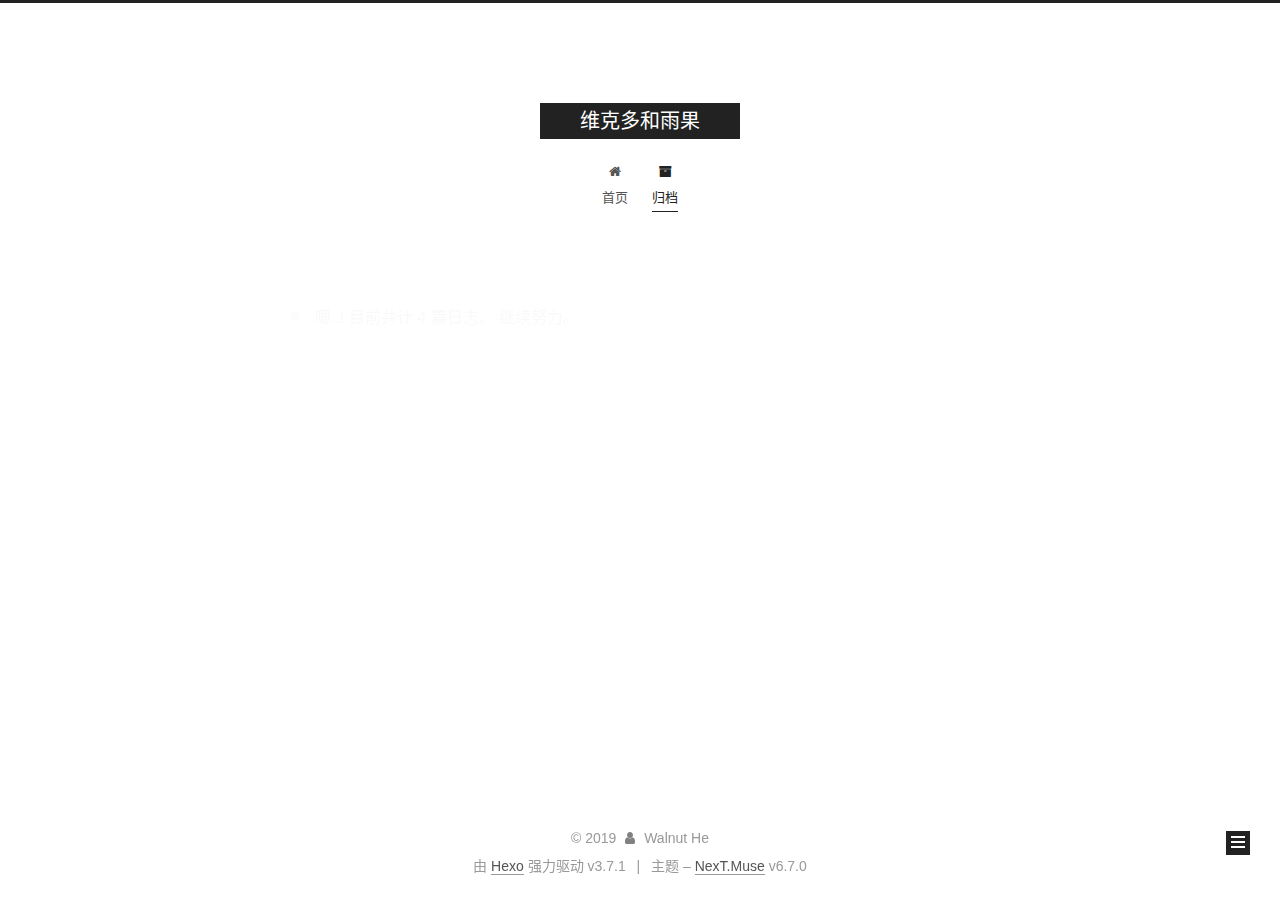
<file: archives/index.html>
<!DOCTYPE html>












  


<html class="theme-next muse use-motion" lang="zh-CN">
<head>
  <meta charset="UTF-8"/>
<meta http-equiv="X-UA-Compatible" content="IE=edge"/>
<meta name="viewport" content="width=device-width, initial-scale=1, maximum-scale=2"/>
<meta name="theme-color" content="#222"/>


























<link rel="stylesheet" href="/lib/font-awesome/css/font-awesome.min.css?v=4.6.2"/>

<link rel="stylesheet" href="/css/main.css?v=6.7.0"/>


  <link rel="apple-touch-icon" sizes="180x180" href="/images/apple-touch-icon-next.png?v=6.7.0">


  <link rel="icon" type="image/png" sizes="32x32" href="/images/favicon-32x32-next.png?v=6.7.0">


  <link rel="icon" type="image/png" sizes="16x16" href="/images/favicon-16x16-next.png?v=6.7.0">


  <link rel="mask-icon" href="/images/logo.svg?v=6.7.0" color="#222">







<script id="hexo.configurations">
  var NexT = window.NexT || {};
  var CONFIG = {
    root: '/',
    scheme: 'Muse',
    version: '6.7.0',
    sidebar: {"position":"left","display":"post","offset":12,"b2t":false,"scrollpercent":false,"onmobile":false},
    fancybox: false,
    fastclick: false,
    lazyload: false,
    tabs: true,
    motion: {"enable":true,"async":false,"transition":{"post_block":"fadeIn","post_header":"slideDownIn","post_body":"slideDownIn","coll_header":"slideLeftIn","sidebar":"slideUpIn"}},
    algolia: {
      applicationID: '',
      apiKey: '',
      indexName: '',
      hits: {"per_page":10},
      labels: {"input_placeholder":"Search for Posts","hits_empty":"We didn't find any results for the search: ${query}","hits_stats":"${hits} results found in ${time} ms"}
    }
  };
</script>


  




  <meta property="og:type" content="website">
<meta property="og:title" content="维克多和雨果">
<meta property="og:url" content="http://yoursite.com/archives/index.html">
<meta property="og:site_name" content="维克多和雨果">
<meta property="og:locale" content="zh-CN">
<meta name="twitter:card" content="summary">
<meta name="twitter:title" content="维克多和雨果">






  <link rel="canonical" href="http://yoursite.com/archives/"/>



<script id="page.configurations">
  CONFIG.page = {
    sidebar: "",
  };
</script>

  <title>归档 | 维克多和雨果</title>
  












  <noscript>
  <style>
  .use-motion .motion-element,
  .use-motion .brand,
  .use-motion .menu-item,
  .sidebar-inner,
  .use-motion .post-block,
  .use-motion .pagination,
  .use-motion .comments,
  .use-motion .post-header,
  .use-motion .post-body,
  .use-motion .collection-title { opacity: initial; }

  .use-motion .logo,
  .use-motion .site-title,
  .use-motion .site-subtitle {
    opacity: initial;
    top: initial;
  }

  .use-motion .logo-line-before i { left: initial; }
  .use-motion .logo-line-after i { right: initial; }
  </style>
</noscript>

</head>

<body itemscope itemtype="http://schema.org/WebPage" lang="zh-CN">

  
  
    
  

  <div class="container sidebar-position-left page-archive">
    <div class="headband"></div>

    <header id="header" class="header" itemscope itemtype="http://schema.org/WPHeader">
      <div class="header-inner"><div class="site-brand-wrapper">
  <div class="site-meta">
    

    <div class="custom-logo-site-title">
      <a href="/" class="brand" rel="start">
        <span class="logo-line-before"><i></i></span>
        <span class="site-title">维克多和雨果</span>
        <span class="logo-line-after"><i></i></span>
      </a>
    </div>
    
    
  </div>

  <div class="site-nav-toggle">
    <button aria-label="切换导航栏">
      <span class="btn-bar"></span>
      <span class="btn-bar"></span>
      <span class="btn-bar"></span>
    </button>
  </div>
</div>



<nav class="site-nav">
  
    <ul id="menu" class="menu">
      
        
        
        
          
          <li class="menu-item menu-item-home">

    
    
    
      
    

    

    <a href="/" rel="section"><i class="menu-item-icon fa fa-fw fa-home"></i> <br/>首页</a>

  </li>
        
        
        
          
          <li class="menu-item menu-item-archives menu-item-active">

    
    
    
      
    

    

    <a href="/archives/" rel="section"><i class="menu-item-icon fa fa-fw fa-archive"></i> <br/>归档</a>

  </li>

      
      
    </ul>
  

  
    

    
    
      
      
    
      
      
    
    

  


  

  
</nav>



  



</div>
    </header>

    


    <main id="main" class="main">
      <div class="main-inner">
        <div class="content-wrap">
          
          <div id="content" class="content">
            

  
  
  
  <div class="post-block archive">
    <div id="posts" class="posts-collapse">
      <span class="archive-move-on"></span>

      
      <span class="archive-page-counter">
        
        
        
          
        
        嗯..! 目前共计 4 篇日志。 继续努力。
      </span>
      

      

        
        
        

        
          
          <div class="collection-title">
            <h1 class="archive-year" id="archive-year-2018">2018</h1>
          </div>
        
        

        

  <article class="post post-type-normal" itemscope itemtype="http://schema.org/Article">
    <header class="post-header">

      <h2 class="post-title">
        
          <a class="post-title-link" href="/2018/05/15/维克多和雨果/" itemprop="url">
            
              <span itemprop="name">维克多和雨果</span>
            
          </a>
        
      </h2>

      <div class="post-meta">
        <time class="post-time" itemprop="dateCreated"
              datetime="2018-05-15T19:58:32+08:00"
              content="2018-05-15">
          05-15
        </time>
      </div>

    </header>
  </article>



      

        
        
        

        
        

        

  <article class="post post-type-normal" itemscope itemtype="http://schema.org/Article">
    <header class="post-header">

      <h2 class="post-title">
        
          <a class="post-title-link" href="/2018/05/15/差距就在那几个月/" itemprop="url">
            
              <span itemprop="name">差距就在那几个月</span>
            
          </a>
        
      </h2>

      <div class="post-meta">
        <time class="post-time" itemprop="dateCreated"
              datetime="2018-05-15T19:18:44+08:00"
              content="2018-05-15">
          05-15
        </time>
      </div>

    </header>
  </article>



      

        
        
        

        
        

        

  <article class="post post-type-normal" itemscope itemtype="http://schema.org/Article">
    <header class="post-header">

      <h2 class="post-title">
        
          <a class="post-title-link" href="/2018/04/13/跨界/" itemprop="url">
            
              <span itemprop="name">跨界</span>
            
          </a>
        
      </h2>

      <div class="post-meta">
        <time class="post-time" itemprop="dateCreated"
              datetime="2018-04-13T23:50:56+08:00"
              content="2018-04-13">
          04-13
        </time>
      </div>

    </header>
  </article>



      

        
        
        

        
        

        

  <article class="post post-type-normal" itemscope itemtype="http://schema.org/Article">
    <header class="post-header">

      <h2 class="post-title">
        
          <a class="post-title-link" href="/2018/04/11/hello-world/" itemprop="url">
            
              <span itemprop="name">从Hello World开始</span>
            
          </a>
        
      </h2>

      <div class="post-meta">
        <time class="post-time" itemprop="dateCreated"
              datetime="2018-04-11T23:04:53+08:00"
              content="2018-04-11">
          04-11
        </time>
      </div>

    </header>
  </article>



      

    </div>
  </div>
  
  
  

  



          </div>
          

        </div>
        
          
  
  <div class="sidebar-toggle">
    <div class="sidebar-toggle-line-wrap">
      <span class="sidebar-toggle-line sidebar-toggle-line-first"></span>
      <span class="sidebar-toggle-line sidebar-toggle-line-middle"></span>
      <span class="sidebar-toggle-line sidebar-toggle-line-last"></span>
    </div>
  </div>

  <aside id="sidebar" class="sidebar">
    
    <div class="sidebar-inner">

      

      

      <div class="site-overview-wrap sidebar-panel sidebar-panel-active">
        <div class="site-overview">
          <div class="site-author motion-element" itemprop="author" itemscope itemtype="http://schema.org/Person">
            
              <p class="site-author-name" itemprop="name">Walnut He</p>
              <p class="site-description motion-element" itemprop="description"></p>
          </div>

          
            <nav class="site-state motion-element">
              
                <div class="site-state-item site-state-posts">
                
                  <a href="/archives/">
                
                    <span class="site-state-item-count">4</span>
                    <span class="site-state-item-name">日志</span>
                  </a>
                </div>
              

              

              
                
                
                <div class="site-state-item site-state-tags">
                  
                    
                    
                      
                    
                      
                    
                      
                    
                    <span class="site-state-item-count">3</span>
                    <span class="site-state-item-name">标签</span>
                  
                </div>
              
            </nav>
          

          

          

          

          
          

          
            
          
          

        </div>
      </div>

      

      

    </div>
  </aside>


        
      </div>
    </main>

    <footer id="footer" class="footer">
      <div class="footer-inner">
        <div class="copyright">&copy; <span itemprop="copyrightYear">2019</span>
  <span class="with-love" id="animate">
    <i class="fa fa-user"></i>
  </span>
  <span class="author" itemprop="copyrightHolder">Walnut He</span>

  

  
</div>


  <div class="powered-by">由 <a href="https://hexo.io" class="theme-link" rel="noopener" target="_blank">Hexo</a> 强力驱动 v3.7.1</div>



  <span class="post-meta-divider">|</span>



  <div class="theme-info">主题 – <a href="https://theme-next.org" class="theme-link" rel="noopener" target="_blank">NexT.Muse</a> v6.7.0</div>




        








        
      </div>
    </footer>

    
      <div class="back-to-top">
        <i class="fa fa-arrow-up"></i>
        
      </div>
    

    

    

    
  </div>

  

<script>
  if (Object.prototype.toString.call(window.Promise) !== '[object Function]') {
    window.Promise = null;
  }
</script>


























  
  <script src="/lib/jquery/index.js?v=2.1.3"></script>

  
  <script src="/lib/velocity/velocity.min.js?v=1.2.1"></script>

  
  <script src="/lib/velocity/velocity.ui.min.js?v=1.2.1"></script>


  


  <script src="/js/src/utils.js?v=6.7.0"></script>

  <script src="/js/src/motion.js?v=6.7.0"></script>



  
  


  <script src="/js/src/schemes/muse.js?v=6.7.0"></script>



  

  


  <script src="/js/src/bootstrap.js?v=6.7.0"></script>



  



  





  

  

  

  

  

  

  

  

  

  

  

  

  

</body>
</html>
</file>
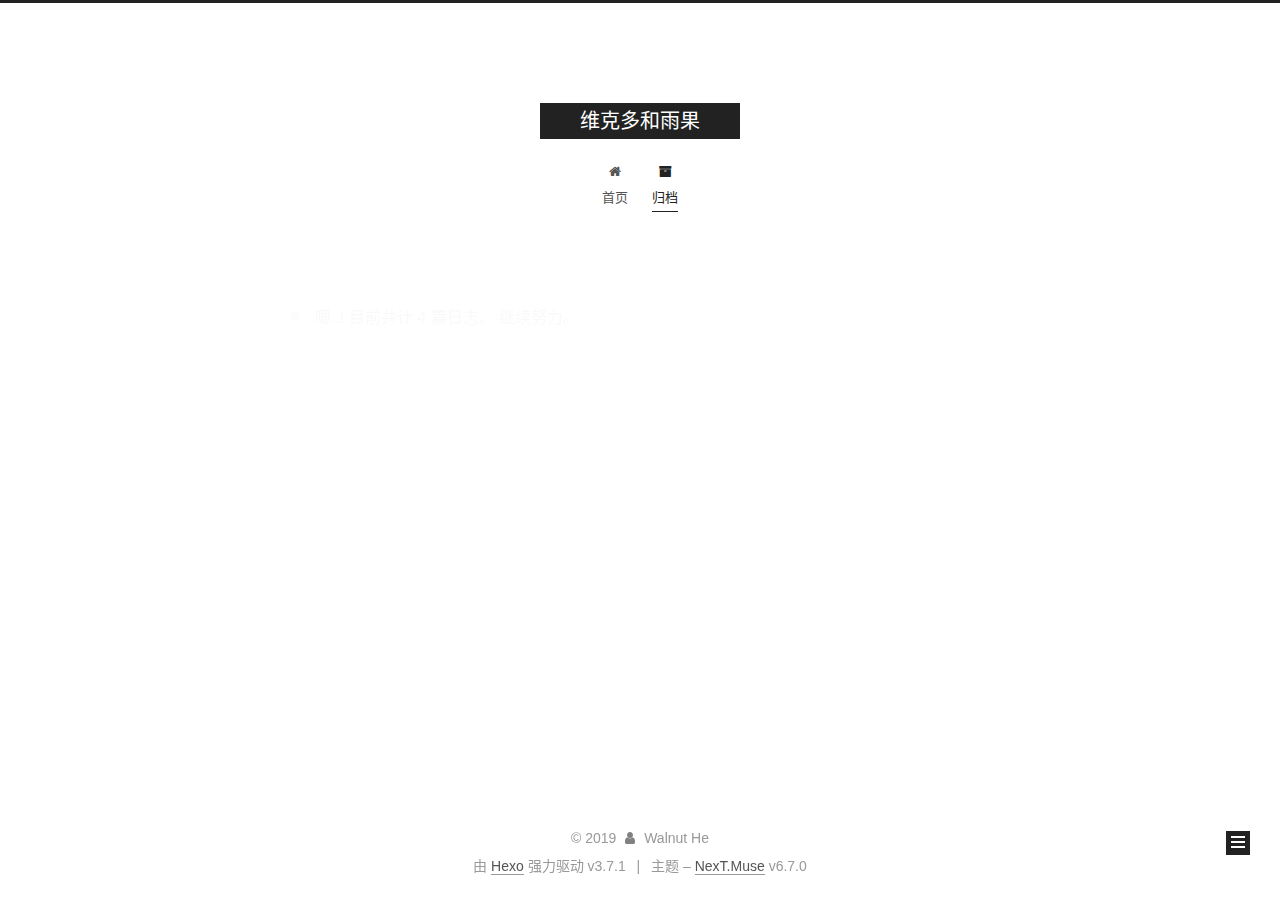
<file: archives/2018/index.html>
<!DOCTYPE html>












  


<html class="theme-next muse use-motion" lang="zh-CN">
<head>
  <meta charset="UTF-8"/>
<meta http-equiv="X-UA-Compatible" content="IE=edge"/>
<meta name="viewport" content="width=device-width, initial-scale=1, maximum-scale=2"/>
<meta name="theme-color" content="#222"/>


























<link rel="stylesheet" href="/lib/font-awesome/css/font-awesome.min.css?v=4.6.2"/>

<link rel="stylesheet" href="/css/main.css?v=6.7.0"/>


  <link rel="apple-touch-icon" sizes="180x180" href="/images/apple-touch-icon-next.png?v=6.7.0">


  <link rel="icon" type="image/png" sizes="32x32" href="/images/favicon-32x32-next.png?v=6.7.0">


  <link rel="icon" type="image/png" sizes="16x16" href="/images/favicon-16x16-next.png?v=6.7.0">


  <link rel="mask-icon" href="/images/logo.svg?v=6.7.0" color="#222">







<script id="hexo.configurations">
  var NexT = window.NexT || {};
  var CONFIG = {
    root: '/',
    scheme: 'Muse',
    version: '6.7.0',
    sidebar: {"position":"left","display":"post","offset":12,"b2t":false,"scrollpercent":false,"onmobile":false},
    fancybox: false,
    fastclick: false,
    lazyload: false,
    tabs: true,
    motion: {"enable":true,"async":false,"transition":{"post_block":"fadeIn","post_header":"slideDownIn","post_body":"slideDownIn","coll_header":"slideLeftIn","sidebar":"slideUpIn"}},
    algolia: {
      applicationID: '',
      apiKey: '',
      indexName: '',
      hits: {"per_page":10},
      labels: {"input_placeholder":"Search for Posts","hits_empty":"We didn't find any results for the search: ${query}","hits_stats":"${hits} results found in ${time} ms"}
    }
  };
</script>


  




  <meta property="og:type" content="website">
<meta property="og:title" content="维克多和雨果">
<meta property="og:url" content="http://yoursite.com/archives/2018/index.html">
<meta property="og:site_name" content="维克多和雨果">
<meta property="og:locale" content="zh-CN">
<meta name="twitter:card" content="summary">
<meta name="twitter:title" content="维克多和雨果">






  <link rel="canonical" href="http://yoursite.com/archives/2018/"/>



<script id="page.configurations">
  CONFIG.page = {
    sidebar: "",
  };
</script>

  <title>归档 | 维克多和雨果</title>
  












  <noscript>
  <style>
  .use-motion .motion-element,
  .use-motion .brand,
  .use-motion .menu-item,
  .sidebar-inner,
  .use-motion .post-block,
  .use-motion .pagination,
  .use-motion .comments,
  .use-motion .post-header,
  .use-motion .post-body,
  .use-motion .collection-title { opacity: initial; }

  .use-motion .logo,
  .use-motion .site-title,
  .use-motion .site-subtitle {
    opacity: initial;
    top: initial;
  }

  .use-motion .logo-line-before i { left: initial; }
  .use-motion .logo-line-after i { right: initial; }
  </style>
</noscript>

</head>

<body itemscope itemtype="http://schema.org/WebPage" lang="zh-CN">

  
  
    
  

  <div class="container sidebar-position-left page-archive">
    <div class="headband"></div>

    <header id="header" class="header" itemscope itemtype="http://schema.org/WPHeader">
      <div class="header-inner"><div class="site-brand-wrapper">
  <div class="site-meta">
    

    <div class="custom-logo-site-title">
      <a href="/" class="brand" rel="start">
        <span class="logo-line-before"><i></i></span>
        <span class="site-title">维克多和雨果</span>
        <span class="logo-line-after"><i></i></span>
      </a>
    </div>
    
    
  </div>

  <div class="site-nav-toggle">
    <button aria-label="切换导航栏">
      <span class="btn-bar"></span>
      <span class="btn-bar"></span>
      <span class="btn-bar"></span>
    </button>
  </div>
</div>



<nav class="site-nav">
  
    <ul id="menu" class="menu">
      
        
        
        
          
          <li class="menu-item menu-item-home">

    
    
    
      
    

    

    <a href="/" rel="section"><i class="menu-item-icon fa fa-fw fa-home"></i> <br/>首页</a>

  </li>
        
        
        
          
          <li class="menu-item menu-item-archives menu-item-active">

    
    
    
      
    

    

    <a href="/archives/" rel="section"><i class="menu-item-icon fa fa-fw fa-archive"></i> <br/>归档</a>

  </li>

      
      
    </ul>
  

  
    

    
    
      
      
    
      
      
    
    

  


  

  
</nav>



  



</div>
    </header>

    


    <main id="main" class="main">
      <div class="main-inner">
        <div class="content-wrap">
          
          <div id="content" class="content">
            

  
  
  
  <div class="post-block archive">
    <div id="posts" class="posts-collapse">
      <span class="archive-move-on"></span>

      
      <span class="archive-page-counter">
        
        
        
          
        
        嗯..! 目前共计 4 篇日志。 继续努力。
      </span>
      

      

        
        
        

        
          
          <div class="collection-title">
            <h1 class="archive-year" id="archive-year-2018">2018</h1>
          </div>
        
        

        

  <article class="post post-type-normal" itemscope itemtype="http://schema.org/Article">
    <header class="post-header">

      <h2 class="post-title">
        
          <a class="post-title-link" href="/2018/05/15/维克多和雨果/" itemprop="url">
            
              <span itemprop="name">维克多和雨果</span>
            
          </a>
        
      </h2>

      <div class="post-meta">
        <time class="post-time" itemprop="dateCreated"
              datetime="2018-05-15T19:58:32+08:00"
              content="2018-05-15">
          05-15
        </time>
      </div>

    </header>
  </article>



      

        
        
        

        
        

        

  <article class="post post-type-normal" itemscope itemtype="http://schema.org/Article">
    <header class="post-header">

      <h2 class="post-title">
        
          <a class="post-title-link" href="/2018/05/15/差距就在那几个月/" itemprop="url">
            
              <span itemprop="name">差距就在那几个月</span>
            
          </a>
        
      </h2>

      <div class="post-meta">
        <time class="post-time" itemprop="dateCreated"
              datetime="2018-05-15T19:18:44+08:00"
              content="2018-05-15">
          05-15
        </time>
      </div>

    </header>
  </article>



      

        
        
        

        
        

        

  <article class="post post-type-normal" itemscope itemtype="http://schema.org/Article">
    <header class="post-header">

      <h2 class="post-title">
        
          <a class="post-title-link" href="/2018/04/13/跨界/" itemprop="url">
            
              <span itemprop="name">跨界</span>
            
          </a>
        
      </h2>

      <div class="post-meta">
        <time class="post-time" itemprop="dateCreated"
              datetime="2018-04-13T23:50:56+08:00"
              content="2018-04-13">
          04-13
        </time>
      </div>

    </header>
  </article>



      

        
        
        

        
        

        

  <article class="post post-type-normal" itemscope itemtype="http://schema.org/Article">
    <header class="post-header">

      <h2 class="post-title">
        
          <a class="post-title-link" href="/2018/04/11/hello-world/" itemprop="url">
            
              <span itemprop="name">从Hello World开始</span>
            
          </a>
        
      </h2>

      <div class="post-meta">
        <time class="post-time" itemprop="dateCreated"
              datetime="2018-04-11T23:04:53+08:00"
              content="2018-04-11">
          04-11
        </time>
      </div>

    </header>
  </article>



      

    </div>
  </div>
  
  
  

  



          </div>
          

        </div>
        
          
  
  <div class="sidebar-toggle">
    <div class="sidebar-toggle-line-wrap">
      <span class="sidebar-toggle-line sidebar-toggle-line-first"></span>
      <span class="sidebar-toggle-line sidebar-toggle-line-middle"></span>
      <span class="sidebar-toggle-line sidebar-toggle-line-last"></span>
    </div>
  </div>

  <aside id="sidebar" class="sidebar">
    
    <div class="sidebar-inner">

      

      

      <div class="site-overview-wrap sidebar-panel sidebar-panel-active">
        <div class="site-overview">
          <div class="site-author motion-element" itemprop="author" itemscope itemtype="http://schema.org/Person">
            
              <p class="site-author-name" itemprop="name">Walnut He</p>
              <p class="site-description motion-element" itemprop="description"></p>
          </div>

          
            <nav class="site-state motion-element">
              
                <div class="site-state-item site-state-posts">
                
                  <a href="/archives/">
                
                    <span class="site-state-item-count">4</span>
                    <span class="site-state-item-name">日志</span>
                  </a>
                </div>
              

              

              
                
                
                <div class="site-state-item site-state-tags">
                  
                    
                    
                      
                    
                      
                    
                      
                    
                    <span class="site-state-item-count">3</span>
                    <span class="site-state-item-name">标签</span>
                  
                </div>
              
            </nav>
          

          

          

          

          
          

          
            
          
          

        </div>
      </div>

      

      

    </div>
  </aside>


        
      </div>
    </main>

    <footer id="footer" class="footer">
      <div class="footer-inner">
        <div class="copyright">&copy; <span itemprop="copyrightYear">2019</span>
  <span class="with-love" id="animate">
    <i class="fa fa-user"></i>
  </span>
  <span class="author" itemprop="copyrightHolder">Walnut He</span>

  

  
</div>


  <div class="powered-by">由 <a href="https://hexo.io" class="theme-link" rel="noopener" target="_blank">Hexo</a> 强力驱动 v3.7.1</div>



  <span class="post-meta-divider">|</span>



  <div class="theme-info">主题 – <a href="https://theme-next.org" class="theme-link" rel="noopener" target="_blank">NexT.Muse</a> v6.7.0</div>




        








        
      </div>
    </footer>

    
      <div class="back-to-top">
        <i class="fa fa-arrow-up"></i>
        
      </div>
    

    

    

    
  </div>

  

<script>
  if (Object.prototype.toString.call(window.Promise) !== '[object Function]') {
    window.Promise = null;
  }
</script>


























  
  <script src="/lib/jquery/index.js?v=2.1.3"></script>

  
  <script src="/lib/velocity/velocity.min.js?v=1.2.1"></script>

  
  <script src="/lib/velocity/velocity.ui.min.js?v=1.2.1"></script>


  


  <script src="/js/src/utils.js?v=6.7.0"></script>

  <script src="/js/src/motion.js?v=6.7.0"></script>



  
  


  <script src="/js/src/schemes/muse.js?v=6.7.0"></script>



  

  


  <script src="/js/src/bootstrap.js?v=6.7.0"></script>



  



  





  

  

  

  

  

  

  

  

  

  

  

  

  

</body>
</html>
</file>
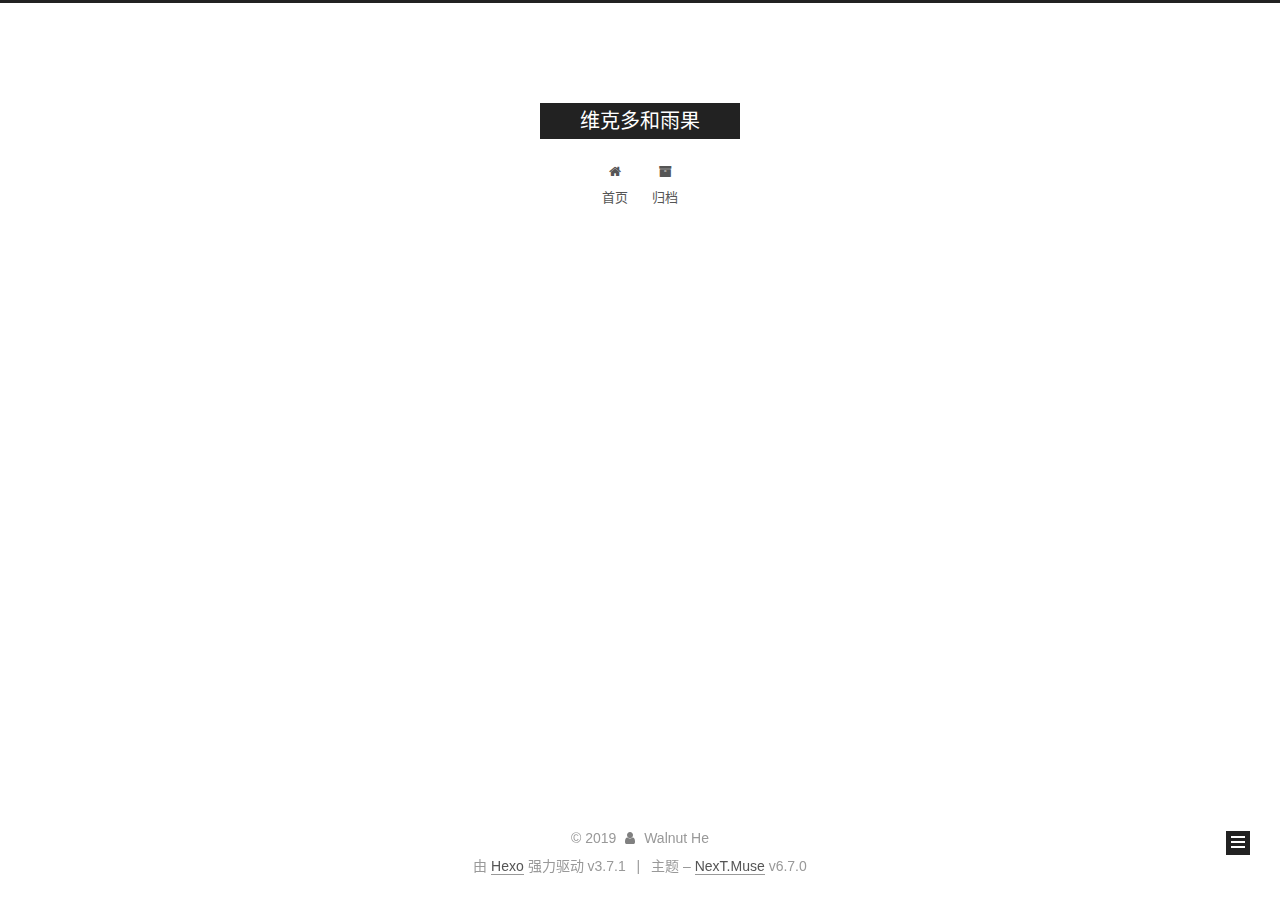
<file: tags/家庭/index.html>
<!DOCTYPE html>












  


<html class="theme-next muse use-motion" lang="zh-CN">
<head>
  <meta charset="UTF-8"/>
<meta http-equiv="X-UA-Compatible" content="IE=edge"/>
<meta name="viewport" content="width=device-width, initial-scale=1, maximum-scale=2"/>
<meta name="theme-color" content="#222"/>


























<link rel="stylesheet" href="/lib/font-awesome/css/font-awesome.min.css?v=4.6.2"/>

<link rel="stylesheet" href="/css/main.css?v=6.7.0"/>


  <link rel="apple-touch-icon" sizes="180x180" href="/images/apple-touch-icon-next.png?v=6.7.0">


  <link rel="icon" type="image/png" sizes="32x32" href="/images/favicon-32x32-next.png?v=6.7.0">


  <link rel="icon" type="image/png" sizes="16x16" href="/images/favicon-16x16-next.png?v=6.7.0">


  <link rel="mask-icon" href="/images/logo.svg?v=6.7.0" color="#222">







<script id="hexo.configurations">
  var NexT = window.NexT || {};
  var CONFIG = {
    root: '/',
    scheme: 'Muse',
    version: '6.7.0',
    sidebar: {"position":"left","display":"post","offset":12,"b2t":false,"scrollpercent":false,"onmobile":false},
    fancybox: false,
    fastclick: false,
    lazyload: false,
    tabs: true,
    motion: {"enable":true,"async":false,"transition":{"post_block":"fadeIn","post_header":"slideDownIn","post_body":"slideDownIn","coll_header":"slideLeftIn","sidebar":"slideUpIn"}},
    algolia: {
      applicationID: '',
      apiKey: '',
      indexName: '',
      hits: {"per_page":10},
      labels: {"input_placeholder":"Search for Posts","hits_empty":"We didn't find any results for the search: ${query}","hits_stats":"${hits} results found in ${time} ms"}
    }
  };
</script>


  




  <meta property="og:type" content="website">
<meta property="og:title" content="维克多和雨果">
<meta property="og:url" content="http://yoursite.com/tags/家庭/index.html">
<meta property="og:site_name" content="维克多和雨果">
<meta property="og:locale" content="zh-CN">
<meta name="twitter:card" content="summary">
<meta name="twitter:title" content="维克多和雨果">






  <link rel="canonical" href="http://yoursite.com/tags/家庭/"/>



<script id="page.configurations">
  CONFIG.page = {
    sidebar: "",
  };
</script>

  <title>标签: 家庭 | 维克多和雨果</title>
  












  <noscript>
  <style>
  .use-motion .motion-element,
  .use-motion .brand,
  .use-motion .menu-item,
  .sidebar-inner,
  .use-motion .post-block,
  .use-motion .pagination,
  .use-motion .comments,
  .use-motion .post-header,
  .use-motion .post-body,
  .use-motion .collection-title { opacity: initial; }

  .use-motion .logo,
  .use-motion .site-title,
  .use-motion .site-subtitle {
    opacity: initial;
    top: initial;
  }

  .use-motion .logo-line-before i { left: initial; }
  .use-motion .logo-line-after i { right: initial; }
  </style>
</noscript>

</head>

<body itemscope itemtype="http://schema.org/WebPage" lang="zh-CN">

  
  
    
  

  <div class="container sidebar-position-left ">
    <div class="headband"></div>

    <header id="header" class="header" itemscope itemtype="http://schema.org/WPHeader">
      <div class="header-inner"><div class="site-brand-wrapper">
  <div class="site-meta">
    

    <div class="custom-logo-site-title">
      <a href="/" class="brand" rel="start">
        <span class="logo-line-before"><i></i></span>
        <span class="site-title">维克多和雨果</span>
        <span class="logo-line-after"><i></i></span>
      </a>
    </div>
    
    
  </div>

  <div class="site-nav-toggle">
    <button aria-label="切换导航栏">
      <span class="btn-bar"></span>
      <span class="btn-bar"></span>
      <span class="btn-bar"></span>
    </button>
  </div>
</div>



<nav class="site-nav">
  
    <ul id="menu" class="menu">
      
        
        
        
          
          <li class="menu-item menu-item-home">

    
    
    
      
    

    

    <a href="/" rel="section"><i class="menu-item-icon fa fa-fw fa-home"></i> <br/>首页</a>

  </li>
        
        
        
          
          <li class="menu-item menu-item-archives">

    
    
    
      
    

    

    <a href="/archives/" rel="section"><i class="menu-item-icon fa fa-fw fa-archive"></i> <br/>归档</a>

  </li>

      
      
    </ul>
  

  
    

    
    
      
      
    
      
      
    
    

  


  

  
</nav>



  



</div>
    </header>

    


    <main id="main" class="main">
      <div class="main-inner">
        <div class="content-wrap">
          
          <div id="content" class="content">
            

  
  
  
  <div class="post-block tag">

    <div id="posts" class="posts-collapse">
      <div class="collection-title">
        <h1>家庭<small>标签</small>
        </h1>
      </div>

      
        

  <article class="post post-type-normal" itemscope itemtype="http://schema.org/Article">
    <header class="post-header">

      <h2 class="post-title">
        
          <a class="post-title-link" href="/2018/05/15/维克多和雨果/" itemprop="url">
            
              <span itemprop="name">维克多和雨果</span>
            
          </a>
        
      </h2>

      <div class="post-meta">
        <time class="post-time" itemprop="dateCreated"
              datetime="2018-05-15T19:58:32+08:00"
              content="2018-05-15">
          05-15
        </time>
      </div>

    </header>
  </article>


      
    </div>

  </div>
  
  
  

  


          </div>
          

        </div>
        
          
  
  <div class="sidebar-toggle">
    <div class="sidebar-toggle-line-wrap">
      <span class="sidebar-toggle-line sidebar-toggle-line-first"></span>
      <span class="sidebar-toggle-line sidebar-toggle-line-middle"></span>
      <span class="sidebar-toggle-line sidebar-toggle-line-last"></span>
    </div>
  </div>

  <aside id="sidebar" class="sidebar">
    
    <div class="sidebar-inner">

      

      

      <div class="site-overview-wrap sidebar-panel sidebar-panel-active">
        <div class="site-overview">
          <div class="site-author motion-element" itemprop="author" itemscope itemtype="http://schema.org/Person">
            
              <p class="site-author-name" itemprop="name">Walnut He</p>
              <p class="site-description motion-element" itemprop="description"></p>
          </div>

          
            <nav class="site-state motion-element">
              
                <div class="site-state-item site-state-posts">
                
                  <a href="/archives/">
                
                    <span class="site-state-item-count">4</span>
                    <span class="site-state-item-name">日志</span>
                  </a>
                </div>
              

              

              
                
                
                <div class="site-state-item site-state-tags">
                  
                    
                    
                      
                    
                      
                    
                      
                    
                    <span class="site-state-item-count">3</span>
                    <span class="site-state-item-name">标签</span>
                  
                </div>
              
            </nav>
          

          

          

          

          
          

          
            
          
          

        </div>
      </div>

      

      

    </div>
  </aside>


        
      </div>
    </main>

    <footer id="footer" class="footer">
      <div class="footer-inner">
        <div class="copyright">&copy; <span itemprop="copyrightYear">2019</span>
  <span class="with-love" id="animate">
    <i class="fa fa-user"></i>
  </span>
  <span class="author" itemprop="copyrightHolder">Walnut He</span>

  

  
</div>


  <div class="powered-by">由 <a href="https://hexo.io" class="theme-link" rel="noopener" target="_blank">Hexo</a> 强力驱动 v3.7.1</div>



  <span class="post-meta-divider">|</span>



  <div class="theme-info">主题 – <a href="https://theme-next.org" class="theme-link" rel="noopener" target="_blank">NexT.Muse</a> v6.7.0</div>




        








        
      </div>
    </footer>

    
      <div class="back-to-top">
        <i class="fa fa-arrow-up"></i>
        
      </div>
    

    

    

    
  </div>

  

<script>
  if (Object.prototype.toString.call(window.Promise) !== '[object Function]') {
    window.Promise = null;
  }
</script>


























  
  <script src="/lib/jquery/index.js?v=2.1.3"></script>

  
  <script src="/lib/velocity/velocity.min.js?v=1.2.1"></script>

  
  <script src="/lib/velocity/velocity.ui.min.js?v=1.2.1"></script>


  


  <script src="/js/src/utils.js?v=6.7.0"></script>

  <script src="/js/src/motion.js?v=6.7.0"></script>



  
  


  <script src="/js/src/schemes/muse.js?v=6.7.0"></script>



  

  


  <script src="/js/src/bootstrap.js?v=6.7.0"></script>



  



  





  

  

  

  

  

  

  

  

  

  

  

  

  

</body>
</html>
</file>
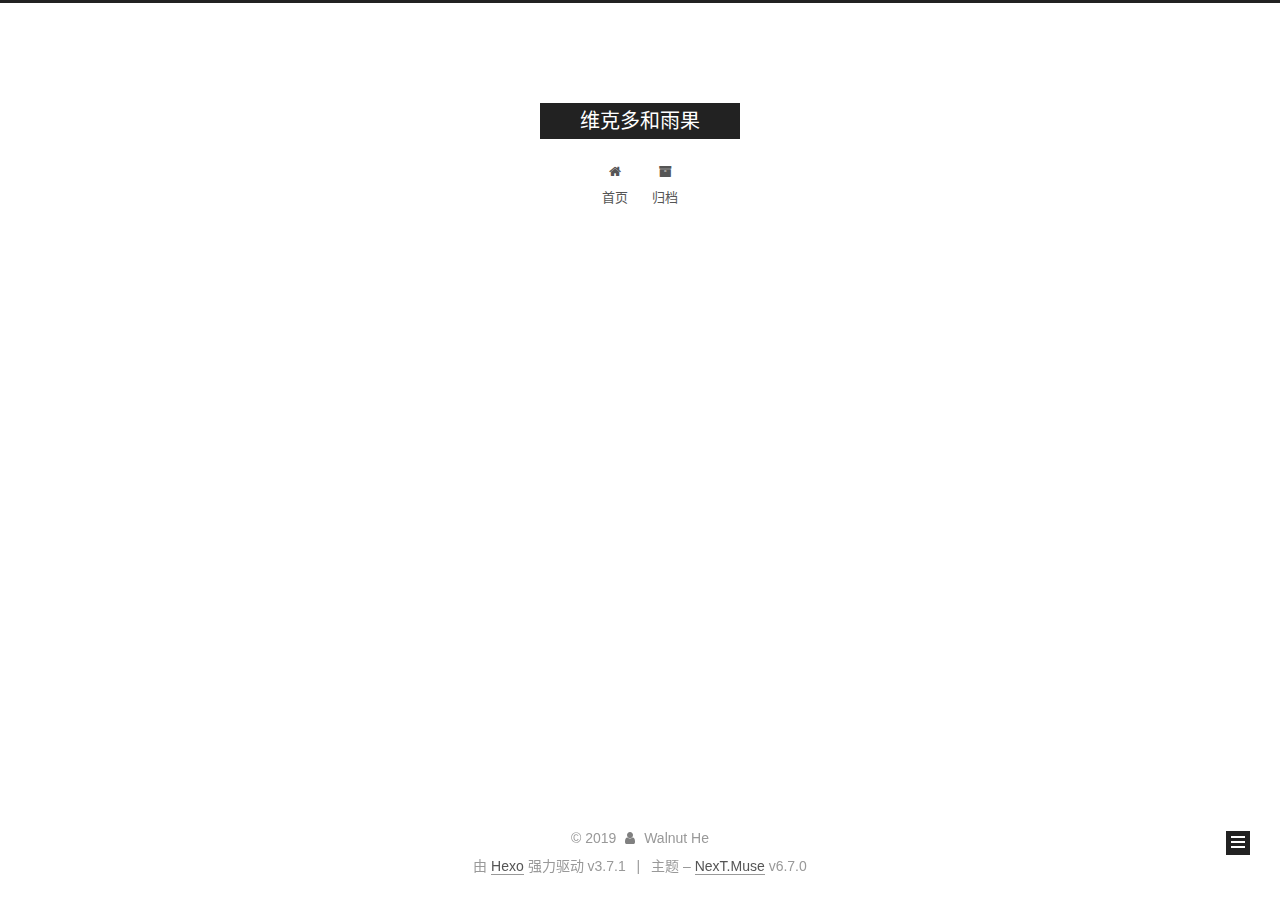
<file: tags/技术/index.html>
<!DOCTYPE html>












  


<html class="theme-next muse use-motion" lang="zh-CN">
<head>
  <meta charset="UTF-8"/>
<meta http-equiv="X-UA-Compatible" content="IE=edge"/>
<meta name="viewport" content="width=device-width, initial-scale=1, maximum-scale=2"/>
<meta name="theme-color" content="#222"/>


























<link rel="stylesheet" href="/lib/font-awesome/css/font-awesome.min.css?v=4.6.2"/>

<link rel="stylesheet" href="/css/main.css?v=6.7.0"/>


  <link rel="apple-touch-icon" sizes="180x180" href="/images/apple-touch-icon-next.png?v=6.7.0">


  <link rel="icon" type="image/png" sizes="32x32" href="/images/favicon-32x32-next.png?v=6.7.0">


  <link rel="icon" type="image/png" sizes="16x16" href="/images/favicon-16x16-next.png?v=6.7.0">


  <link rel="mask-icon" href="/images/logo.svg?v=6.7.0" color="#222">







<script id="hexo.configurations">
  var NexT = window.NexT || {};
  var CONFIG = {
    root: '/',
    scheme: 'Muse',
    version: '6.7.0',
    sidebar: {"position":"left","display":"post","offset":12,"b2t":false,"scrollpercent":false,"onmobile":false},
    fancybox: false,
    fastclick: false,
    lazyload: false,
    tabs: true,
    motion: {"enable":true,"async":false,"transition":{"post_block":"fadeIn","post_header":"slideDownIn","post_body":"slideDownIn","coll_header":"slideLeftIn","sidebar":"slideUpIn"}},
    algolia: {
      applicationID: '',
      apiKey: '',
      indexName: '',
      hits: {"per_page":10},
      labels: {"input_placeholder":"Search for Posts","hits_empty":"We didn't find any results for the search: ${query}","hits_stats":"${hits} results found in ${time} ms"}
    }
  };
</script>


  




  <meta property="og:type" content="website">
<meta property="og:title" content="维克多和雨果">
<meta property="og:url" content="http://yoursite.com/tags/技术/index.html">
<meta property="og:site_name" content="维克多和雨果">
<meta property="og:locale" content="zh-CN">
<meta name="twitter:card" content="summary">
<meta name="twitter:title" content="维克多和雨果">






  <link rel="canonical" href="http://yoursite.com/tags/技术/"/>



<script id="page.configurations">
  CONFIG.page = {
    sidebar: "",
  };
</script>

  <title>标签: 技术 | 维克多和雨果</title>
  












  <noscript>
  <style>
  .use-motion .motion-element,
  .use-motion .brand,
  .use-motion .menu-item,
  .sidebar-inner,
  .use-motion .post-block,
  .use-motion .pagination,
  .use-motion .comments,
  .use-motion .post-header,
  .use-motion .post-body,
  .use-motion .collection-title { opacity: initial; }

  .use-motion .logo,
  .use-motion .site-title,
  .use-motion .site-subtitle {
    opacity: initial;
    top: initial;
  }

  .use-motion .logo-line-before i { left: initial; }
  .use-motion .logo-line-after i { right: initial; }
  </style>
</noscript>

</head>

<body itemscope itemtype="http://schema.org/WebPage" lang="zh-CN">

  
  
    
  

  <div class="container sidebar-position-left ">
    <div class="headband"></div>

    <header id="header" class="header" itemscope itemtype="http://schema.org/WPHeader">
      <div class="header-inner"><div class="site-brand-wrapper">
  <div class="site-meta">
    

    <div class="custom-logo-site-title">
      <a href="/" class="brand" rel="start">
        <span class="logo-line-before"><i></i></span>
        <span class="site-title">维克多和雨果</span>
        <span class="logo-line-after"><i></i></span>
      </a>
    </div>
    
    
  </div>

  <div class="site-nav-toggle">
    <button aria-label="切换导航栏">
      <span class="btn-bar"></span>
      <span class="btn-bar"></span>
      <span class="btn-bar"></span>
    </button>
  </div>
</div>



<nav class="site-nav">
  
    <ul id="menu" class="menu">
      
        
        
        
          
          <li class="menu-item menu-item-home">

    
    
    
      
    

    

    <a href="/" rel="section"><i class="menu-item-icon fa fa-fw fa-home"></i> <br/>首页</a>

  </li>
        
        
        
          
          <li class="menu-item menu-item-archives">

    
    
    
      
    

    

    <a href="/archives/" rel="section"><i class="menu-item-icon fa fa-fw fa-archive"></i> <br/>归档</a>

  </li>

      
      
    </ul>
  

  
    

    
    
      
      
    
      
      
    
    

  


  

  
</nav>



  



</div>
    </header>

    


    <main id="main" class="main">
      <div class="main-inner">
        <div class="content-wrap">
          
          <div id="content" class="content">
            

  
  
  
  <div class="post-block tag">

    <div id="posts" class="posts-collapse">
      <div class="collection-title">
        <h1>技术<small>标签</small>
        </h1>
      </div>

      
        

  <article class="post post-type-normal" itemscope itemtype="http://schema.org/Article">
    <header class="post-header">

      <h2 class="post-title">
        
          <a class="post-title-link" href="/2018/05/15/差距就在那几个月/" itemprop="url">
            
              <span itemprop="name">差距就在那几个月</span>
            
          </a>
        
      </h2>

      <div class="post-meta">
        <time class="post-time" itemprop="dateCreated"
              datetime="2018-05-15T19:18:44+08:00"
              content="2018-05-15">
          05-15
        </time>
      </div>

    </header>
  </article>


      
    </div>

  </div>
  
  
  

  


          </div>
          

        </div>
        
          
  
  <div class="sidebar-toggle">
    <div class="sidebar-toggle-line-wrap">
      <span class="sidebar-toggle-line sidebar-toggle-line-first"></span>
      <span class="sidebar-toggle-line sidebar-toggle-line-middle"></span>
      <span class="sidebar-toggle-line sidebar-toggle-line-last"></span>
    </div>
  </div>

  <aside id="sidebar" class="sidebar">
    
    <div class="sidebar-inner">

      

      

      <div class="site-overview-wrap sidebar-panel sidebar-panel-active">
        <div class="site-overview">
          <div class="site-author motion-element" itemprop="author" itemscope itemtype="http://schema.org/Person">
            
              <p class="site-author-name" itemprop="name">Walnut He</p>
              <p class="site-description motion-element" itemprop="description"></p>
          </div>

          
            <nav class="site-state motion-element">
              
                <div class="site-state-item site-state-posts">
                
                  <a href="/archives/">
                
                    <span class="site-state-item-count">4</span>
                    <span class="site-state-item-name">日志</span>
                  </a>
                </div>
              

              

              
                
                
                <div class="site-state-item site-state-tags">
                  
                    
                    
                      
                    
                      
                    
                      
                    
                    <span class="site-state-item-count">3</span>
                    <span class="site-state-item-name">标签</span>
                  
                </div>
              
            </nav>
          

          

          

          

          
          

          
            
          
          

        </div>
      </div>

      

      

    </div>
  </aside>


        
      </div>
    </main>

    <footer id="footer" class="footer">
      <div class="footer-inner">
        <div class="copyright">&copy; <span itemprop="copyrightYear">2019</span>
  <span class="with-love" id="animate">
    <i class="fa fa-user"></i>
  </span>
  <span class="author" itemprop="copyrightHolder">Walnut He</span>

  

  
</div>


  <div class="powered-by">由 <a href="https://hexo.io" class="theme-link" rel="noopener" target="_blank">Hexo</a> 强力驱动 v3.7.1</div>



  <span class="post-meta-divider">|</span>



  <div class="theme-info">主题 – <a href="https://theme-next.org" class="theme-link" rel="noopener" target="_blank">NexT.Muse</a> v6.7.0</div>




        








        
      </div>
    </footer>

    
      <div class="back-to-top">
        <i class="fa fa-arrow-up"></i>
        
      </div>
    

    

    

    
  </div>

  

<script>
  if (Object.prototype.toString.call(window.Promise) !== '[object Function]') {
    window.Promise = null;
  }
</script>


























  
  <script src="/lib/jquery/index.js?v=2.1.3"></script>

  
  <script src="/lib/velocity/velocity.min.js?v=1.2.1"></script>

  
  <script src="/lib/velocity/velocity.ui.min.js?v=1.2.1"></script>


  


  <script src="/js/src/utils.js?v=6.7.0"></script>

  <script src="/js/src/motion.js?v=6.7.0"></script>



  
  


  <script src="/js/src/schemes/muse.js?v=6.7.0"></script>



  

  


  <script src="/js/src/bootstrap.js?v=6.7.0"></script>



  



  





  

  

  

  

  

  

  

  

  

  

  

  

  

</body>
</html>
</file>
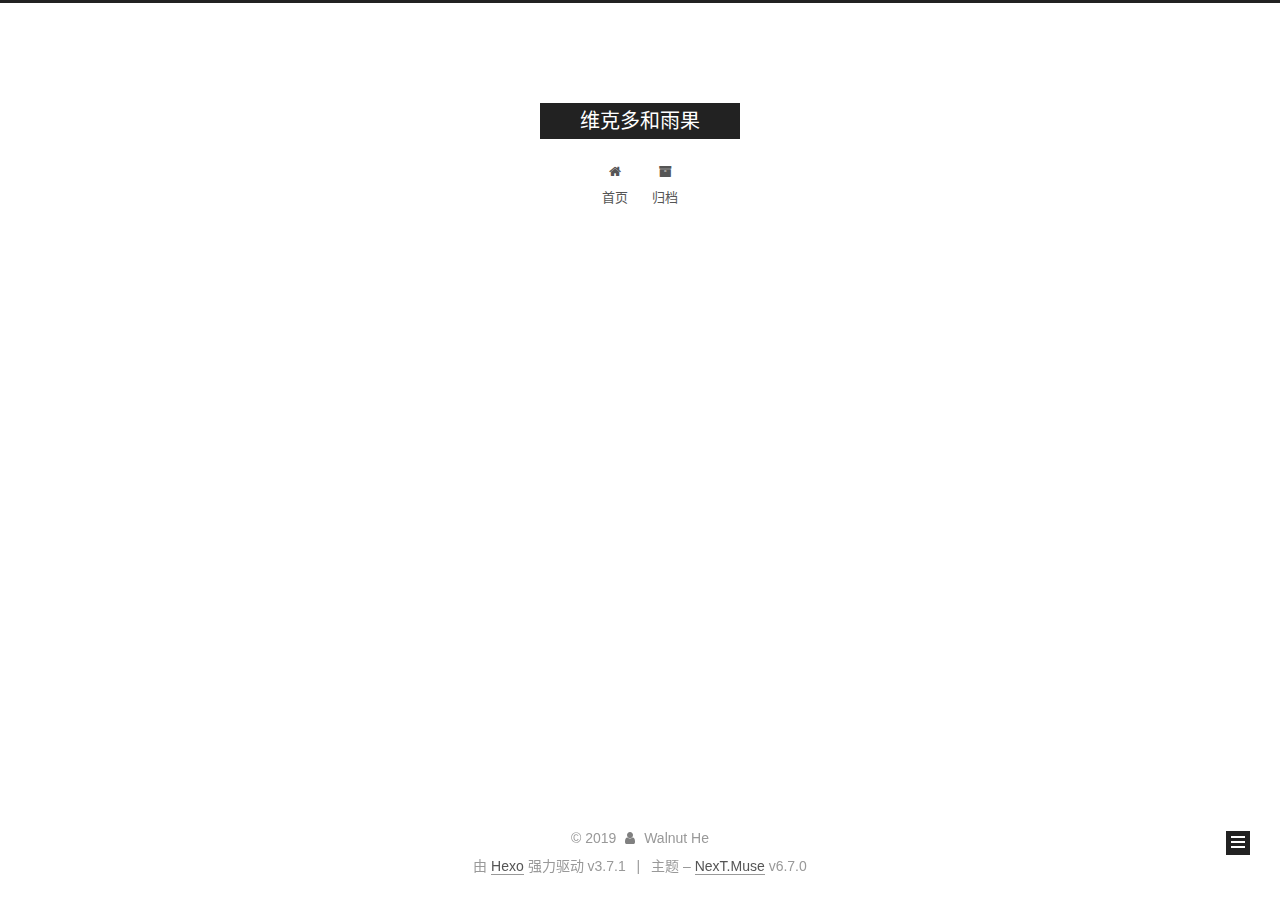
<file: tags/摘录/index.html>
<!DOCTYPE html>












  


<html class="theme-next muse use-motion" lang="zh-CN">
<head>
  <meta charset="UTF-8"/>
<meta http-equiv="X-UA-Compatible" content="IE=edge"/>
<meta name="viewport" content="width=device-width, initial-scale=1, maximum-scale=2"/>
<meta name="theme-color" content="#222"/>


























<link rel="stylesheet" href="/lib/font-awesome/css/font-awesome.min.css?v=4.6.2"/>

<link rel="stylesheet" href="/css/main.css?v=6.7.0"/>


  <link rel="apple-touch-icon" sizes="180x180" href="/images/apple-touch-icon-next.png?v=6.7.0">


  <link rel="icon" type="image/png" sizes="32x32" href="/images/favicon-32x32-next.png?v=6.7.0">


  <link rel="icon" type="image/png" sizes="16x16" href="/images/favicon-16x16-next.png?v=6.7.0">


  <link rel="mask-icon" href="/images/logo.svg?v=6.7.0" color="#222">







<script id="hexo.configurations">
  var NexT = window.NexT || {};
  var CONFIG = {
    root: '/',
    scheme: 'Muse',
    version: '6.7.0',
    sidebar: {"position":"left","display":"post","offset":12,"b2t":false,"scrollpercent":false,"onmobile":false},
    fancybox: false,
    fastclick: false,
    lazyload: false,
    tabs: true,
    motion: {"enable":true,"async":false,"transition":{"post_block":"fadeIn","post_header":"slideDownIn","post_body":"slideDownIn","coll_header":"slideLeftIn","sidebar":"slideUpIn"}},
    algolia: {
      applicationID: '',
      apiKey: '',
      indexName: '',
      hits: {"per_page":10},
      labels: {"input_placeholder":"Search for Posts","hits_empty":"We didn't find any results for the search: ${query}","hits_stats":"${hits} results found in ${time} ms"}
    }
  };
</script>


  




  <meta property="og:type" content="website">
<meta property="og:title" content="维克多和雨果">
<meta property="og:url" content="http://yoursite.com/tags/摘录/index.html">
<meta property="og:site_name" content="维克多和雨果">
<meta property="og:locale" content="zh-CN">
<meta name="twitter:card" content="summary">
<meta name="twitter:title" content="维克多和雨果">






  <link rel="canonical" href="http://yoursite.com/tags/摘录/"/>



<script id="page.configurations">
  CONFIG.page = {
    sidebar: "",
  };
</script>

  <title>标签: 摘录 | 维克多和雨果</title>
  












  <noscript>
  <style>
  .use-motion .motion-element,
  .use-motion .brand,
  .use-motion .menu-item,
  .sidebar-inner,
  .use-motion .post-block,
  .use-motion .pagination,
  .use-motion .comments,
  .use-motion .post-header,
  .use-motion .post-body,
  .use-motion .collection-title { opacity: initial; }

  .use-motion .logo,
  .use-motion .site-title,
  .use-motion .site-subtitle {
    opacity: initial;
    top: initial;
  }

  .use-motion .logo-line-before i { left: initial; }
  .use-motion .logo-line-after i { right: initial; }
  </style>
</noscript>

</head>

<body itemscope itemtype="http://schema.org/WebPage" lang="zh-CN">

  
  
    
  

  <div class="container sidebar-position-left ">
    <div class="headband"></div>

    <header id="header" class="header" itemscope itemtype="http://schema.org/WPHeader">
      <div class="header-inner"><div class="site-brand-wrapper">
  <div class="site-meta">
    

    <div class="custom-logo-site-title">
      <a href="/" class="brand" rel="start">
        <span class="logo-line-before"><i></i></span>
        <span class="site-title">维克多和雨果</span>
        <span class="logo-line-after"><i></i></span>
      </a>
    </div>
    
    
  </div>

  <div class="site-nav-toggle">
    <button aria-label="切换导航栏">
      <span class="btn-bar"></span>
      <span class="btn-bar"></span>
      <span class="btn-bar"></span>
    </button>
  </div>
</div>



<nav class="site-nav">
  
    <ul id="menu" class="menu">
      
        
        
        
          
          <li class="menu-item menu-item-home">

    
    
    
      
    

    

    <a href="/" rel="section"><i class="menu-item-icon fa fa-fw fa-home"></i> <br/>首页</a>

  </li>
        
        
        
          
          <li class="menu-item menu-item-archives">

    
    
    
      
    

    

    <a href="/archives/" rel="section"><i class="menu-item-icon fa fa-fw fa-archive"></i> <br/>归档</a>

  </li>

      
      
    </ul>
  

  
    

    
    
      
      
    
      
      
    
    

  


  

  
</nav>



  



</div>
    </header>

    


    <main id="main" class="main">
      <div class="main-inner">
        <div class="content-wrap">
          
          <div id="content" class="content">
            

  
  
  
  <div class="post-block tag">

    <div id="posts" class="posts-collapse">
      <div class="collection-title">
        <h1>摘录<small>标签</small>
        </h1>
      </div>

      
        

  <article class="post post-type-normal" itemscope itemtype="http://schema.org/Article">
    <header class="post-header">

      <h2 class="post-title">
        
          <a class="post-title-link" href="/2018/04/13/跨界/" itemprop="url">
            
              <span itemprop="name">跨界</span>
            
          </a>
        
      </h2>

      <div class="post-meta">
        <time class="post-time" itemprop="dateCreated"
              datetime="2018-04-13T23:50:56+08:00"
              content="2018-04-13">
          04-13
        </time>
      </div>

    </header>
  </article>


      
    </div>

  </div>
  
  
  

  


          </div>
          

        </div>
        
          
  
  <div class="sidebar-toggle">
    <div class="sidebar-toggle-line-wrap">
      <span class="sidebar-toggle-line sidebar-toggle-line-first"></span>
      <span class="sidebar-toggle-line sidebar-toggle-line-middle"></span>
      <span class="sidebar-toggle-line sidebar-toggle-line-last"></span>
    </div>
  </div>

  <aside id="sidebar" class="sidebar">
    
    <div class="sidebar-inner">

      

      

      <div class="site-overview-wrap sidebar-panel sidebar-panel-active">
        <div class="site-overview">
          <div class="site-author motion-element" itemprop="author" itemscope itemtype="http://schema.org/Person">
            
              <p class="site-author-name" itemprop="name">Walnut He</p>
              <p class="site-description motion-element" itemprop="description"></p>
          </div>

          
            <nav class="site-state motion-element">
              
                <div class="site-state-item site-state-posts">
                
                  <a href="/archives/">
                
                    <span class="site-state-item-count">4</span>
                    <span class="site-state-item-name">日志</span>
                  </a>
                </div>
              

              

              
                
                
                <div class="site-state-item site-state-tags">
                  
                    
                    
                      
                    
                      
                    
                      
                    
                    <span class="site-state-item-count">3</span>
                    <span class="site-state-item-name">标签</span>
                  
                </div>
              
            </nav>
          

          

          

          

          
          

          
            
          
          

        </div>
      </div>

      

      

    </div>
  </aside>


        
      </div>
    </main>

    <footer id="footer" class="footer">
      <div class="footer-inner">
        <div class="copyright">&copy; <span itemprop="copyrightYear">2019</span>
  <span class="with-love" id="animate">
    <i class="fa fa-user"></i>
  </span>
  <span class="author" itemprop="copyrightHolder">Walnut He</span>

  

  
</div>


  <div class="powered-by">由 <a href="https://hexo.io" class="theme-link" rel="noopener" target="_blank">Hexo</a> 强力驱动 v3.7.1</div>



  <span class="post-meta-divider">|</span>



  <div class="theme-info">主题 – <a href="https://theme-next.org" class="theme-link" rel="noopener" target="_blank">NexT.Muse</a> v6.7.0</div>




        








        
      </div>
    </footer>

    
      <div class="back-to-top">
        <i class="fa fa-arrow-up"></i>
        
      </div>
    

    

    

    
  </div>

  

<script>
  if (Object.prototype.toString.call(window.Promise) !== '[object Function]') {
    window.Promise = null;
  }
</script>


























  
  <script src="/lib/jquery/index.js?v=2.1.3"></script>

  
  <script src="/lib/velocity/velocity.min.js?v=1.2.1"></script>

  
  <script src="/lib/velocity/velocity.ui.min.js?v=1.2.1"></script>


  


  <script src="/js/src/utils.js?v=6.7.0"></script>

  <script src="/js/src/motion.js?v=6.7.0"></script>



  
  


  <script src="/js/src/schemes/muse.js?v=6.7.0"></script>



  

  


  <script src="/js/src/bootstrap.js?v=6.7.0"></script>



  



  





  

  

  

  

  

  

  

  

  

  

  

  

  

</body>
</html>
</file>
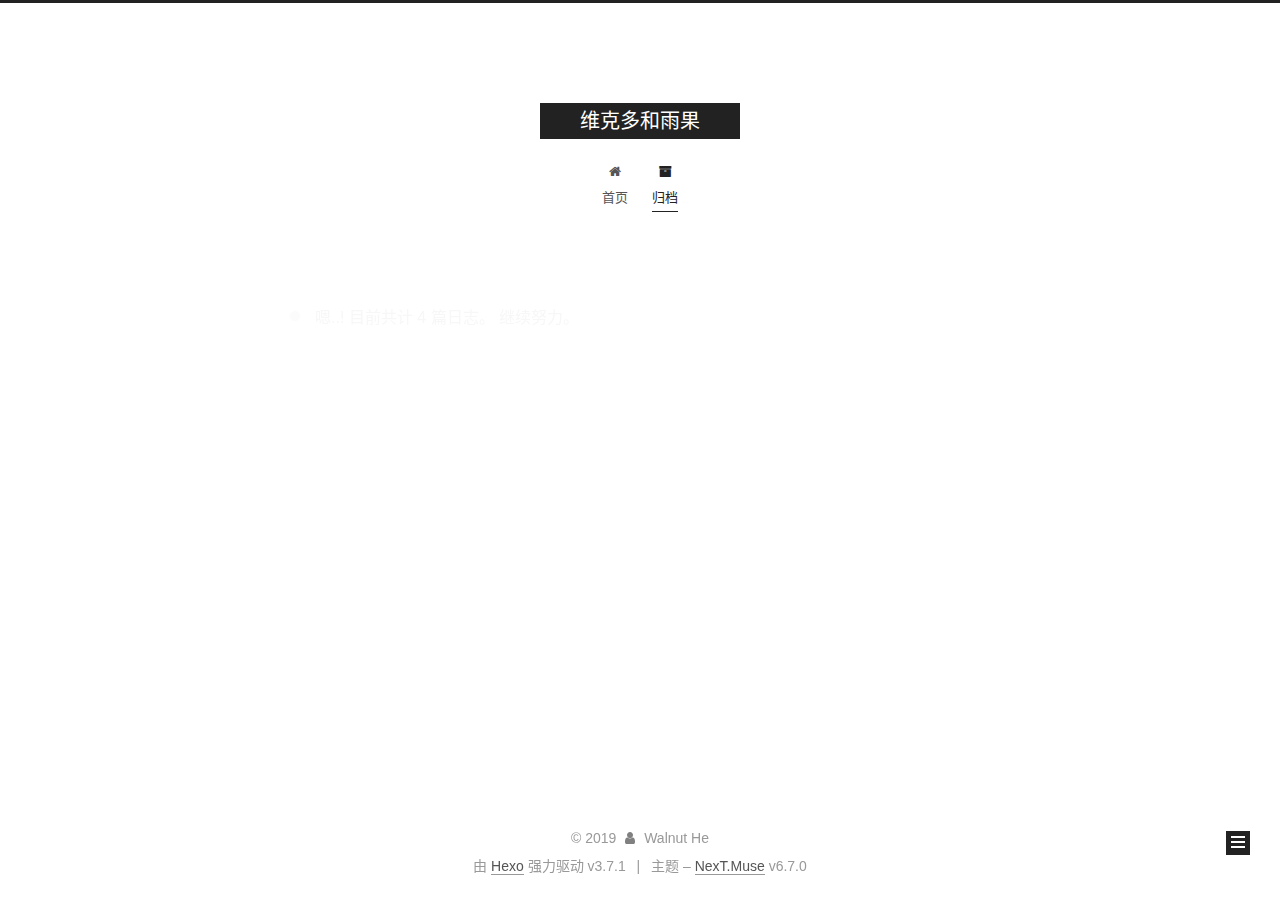
<file: archives/2018/05/index.html>
<!DOCTYPE html>












  


<html class="theme-next muse use-motion" lang="zh-CN">
<head>
  <meta charset="UTF-8"/>
<meta http-equiv="X-UA-Compatible" content="IE=edge"/>
<meta name="viewport" content="width=device-width, initial-scale=1, maximum-scale=2"/>
<meta name="theme-color" content="#222"/>


























<link rel="stylesheet" href="/lib/font-awesome/css/font-awesome.min.css?v=4.6.2"/>

<link rel="stylesheet" href="/css/main.css?v=6.7.0"/>


  <link rel="apple-touch-icon" sizes="180x180" href="/images/apple-touch-icon-next.png?v=6.7.0">


  <link rel="icon" type="image/png" sizes="32x32" href="/images/favicon-32x32-next.png?v=6.7.0">


  <link rel="icon" type="image/png" sizes="16x16" href="/images/favicon-16x16-next.png?v=6.7.0">


  <link rel="mask-icon" href="/images/logo.svg?v=6.7.0" color="#222">







<script id="hexo.configurations">
  var NexT = window.NexT || {};
  var CONFIG = {
    root: '/',
    scheme: 'Muse',
    version: '6.7.0',
    sidebar: {"position":"left","display":"post","offset":12,"b2t":false,"scrollpercent":false,"onmobile":false},
    fancybox: false,
    fastclick: false,
    lazyload: false,
    tabs: true,
    motion: {"enable":true,"async":false,"transition":{"post_block":"fadeIn","post_header":"slideDownIn","post_body":"slideDownIn","coll_header":"slideLeftIn","sidebar":"slideUpIn"}},
    algolia: {
      applicationID: '',
      apiKey: '',
      indexName: '',
      hits: {"per_page":10},
      labels: {"input_placeholder":"Search for Posts","hits_empty":"We didn't find any results for the search: ${query}","hits_stats":"${hits} results found in ${time} ms"}
    }
  };
</script>


  




  <meta property="og:type" content="website">
<meta property="og:title" content="维克多和雨果">
<meta property="og:url" content="http://yoursite.com/archives/2018/05/index.html">
<meta property="og:site_name" content="维克多和雨果">
<meta property="og:locale" content="zh-CN">
<meta name="twitter:card" content="summary">
<meta name="twitter:title" content="维克多和雨果">






  <link rel="canonical" href="http://yoursite.com/archives/2018/05/"/>



<script id="page.configurations">
  CONFIG.page = {
    sidebar: "",
  };
</script>

  <title>归档 | 维克多和雨果</title>
  












  <noscript>
  <style>
  .use-motion .motion-element,
  .use-motion .brand,
  .use-motion .menu-item,
  .sidebar-inner,
  .use-motion .post-block,
  .use-motion .pagination,
  .use-motion .comments,
  .use-motion .post-header,
  .use-motion .post-body,
  .use-motion .collection-title { opacity: initial; }

  .use-motion .logo,
  .use-motion .site-title,
  .use-motion .site-subtitle {
    opacity: initial;
    top: initial;
  }

  .use-motion .logo-line-before i { left: initial; }
  .use-motion .logo-line-after i { right: initial; }
  </style>
</noscript>

</head>

<body itemscope itemtype="http://schema.org/WebPage" lang="zh-CN">

  
  
    
  

  <div class="container sidebar-position-left page-archive">
    <div class="headband"></div>

    <header id="header" class="header" itemscope itemtype="http://schema.org/WPHeader">
      <div class="header-inner"><div class="site-brand-wrapper">
  <div class="site-meta">
    

    <div class="custom-logo-site-title">
      <a href="/" class="brand" rel="start">
        <span class="logo-line-before"><i></i></span>
        <span class="site-title">维克多和雨果</span>
        <span class="logo-line-after"><i></i></span>
      </a>
    </div>
    
    
  </div>

  <div class="site-nav-toggle">
    <button aria-label="切换导航栏">
      <span class="btn-bar"></span>
      <span class="btn-bar"></span>
      <span class="btn-bar"></span>
    </button>
  </div>
</div>



<nav class="site-nav">
  
    <ul id="menu" class="menu">
      
        
        
        
          
          <li class="menu-item menu-item-home">

    
    
    
      
    

    

    <a href="/" rel="section"><i class="menu-item-icon fa fa-fw fa-home"></i> <br/>首页</a>

  </li>
        
        
        
          
          <li class="menu-item menu-item-archives menu-item-active">

    
    
    
      
    

    

    <a href="/archives/" rel="section"><i class="menu-item-icon fa fa-fw fa-archive"></i> <br/>归档</a>

  </li>

      
      
    </ul>
  

  
    

    
    
      
      
    
      
      
    
    

  


  

  
</nav>



  



</div>
    </header>

    


    <main id="main" class="main">
      <div class="main-inner">
        <div class="content-wrap">
          
          <div id="content" class="content">
            

  
  
  
  <div class="post-block archive">
    <div id="posts" class="posts-collapse">
      <span class="archive-move-on"></span>

      
      <span class="archive-page-counter">
        
        
        
          
        
        嗯..! 目前共计 4 篇日志。 继续努力。
      </span>
      

      

        
        
        

        
          
          <div class="collection-title">
            <h1 class="archive-year" id="archive-year-2018">2018</h1>
          </div>
        
        

        

  <article class="post post-type-normal" itemscope itemtype="http://schema.org/Article">
    <header class="post-header">

      <h2 class="post-title">
        
          <a class="post-title-link" href="/2018/05/15/维克多和雨果/" itemprop="url">
            
              <span itemprop="name">维克多和雨果</span>
            
          </a>
        
      </h2>

      <div class="post-meta">
        <time class="post-time" itemprop="dateCreated"
              datetime="2018-05-15T19:58:32+08:00"
              content="2018-05-15">
          05-15
        </time>
      </div>

    </header>
  </article>



      

        
        
        

        
        

        

  <article class="post post-type-normal" itemscope itemtype="http://schema.org/Article">
    <header class="post-header">

      <h2 class="post-title">
        
          <a class="post-title-link" href="/2018/05/15/差距就在那几个月/" itemprop="url">
            
              <span itemprop="name">差距就在那几个月</span>
            
          </a>
        
      </h2>

      <div class="post-meta">
        <time class="post-time" itemprop="dateCreated"
              datetime="2018-05-15T19:18:44+08:00"
              content="2018-05-15">
          05-15
        </time>
      </div>

    </header>
  </article>



      

    </div>
  </div>
  
  
  

  



          </div>
          

        </div>
        
          
  
  <div class="sidebar-toggle">
    <div class="sidebar-toggle-line-wrap">
      <span class="sidebar-toggle-line sidebar-toggle-line-first"></span>
      <span class="sidebar-toggle-line sidebar-toggle-line-middle"></span>
      <span class="sidebar-toggle-line sidebar-toggle-line-last"></span>
    </div>
  </div>

  <aside id="sidebar" class="sidebar">
    
    <div class="sidebar-inner">

      

      

      <div class="site-overview-wrap sidebar-panel sidebar-panel-active">
        <div class="site-overview">
          <div class="site-author motion-element" itemprop="author" itemscope itemtype="http://schema.org/Person">
            
              <p class="site-author-name" itemprop="name">Walnut He</p>
              <p class="site-description motion-element" itemprop="description"></p>
          </div>

          
            <nav class="site-state motion-element">
              
                <div class="site-state-item site-state-posts">
                
                  <a href="/archives/">
                
                    <span class="site-state-item-count">4</span>
                    <span class="site-state-item-name">日志</span>
                  </a>
                </div>
              

              

              
                
                
                <div class="site-state-item site-state-tags">
                  
                    
                    
                      
                    
                      
                    
                      
                    
                    <span class="site-state-item-count">3</span>
                    <span class="site-state-item-name">标签</span>
                  
                </div>
              
            </nav>
          

          

          

          

          
          

          
            
          
          

        </div>
      </div>

      

      

    </div>
  </aside>


        
      </div>
    </main>

    <footer id="footer" class="footer">
      <div class="footer-inner">
        <div class="copyright">&copy; <span itemprop="copyrightYear">2019</span>
  <span class="with-love" id="animate">
    <i class="fa fa-user"></i>
  </span>
  <span class="author" itemprop="copyrightHolder">Walnut He</span>

  

  
</div>


  <div class="powered-by">由 <a href="https://hexo.io" class="theme-link" rel="noopener" target="_blank">Hexo</a> 强力驱动 v3.7.1</div>



  <span class="post-meta-divider">|</span>



  <div class="theme-info">主题 – <a href="https://theme-next.org" class="theme-link" rel="noopener" target="_blank">NexT.Muse</a> v6.7.0</div>




        








        
      </div>
    </footer>

    
      <div class="back-to-top">
        <i class="fa fa-arrow-up"></i>
        
      </div>
    

    

    

    
  </div>

  

<script>
  if (Object.prototype.toString.call(window.Promise) !== '[object Function]') {
    window.Promise = null;
  }
</script>


























  
  <script src="/lib/jquery/index.js?v=2.1.3"></script>

  
  <script src="/lib/velocity/velocity.min.js?v=1.2.1"></script>

  
  <script src="/lib/velocity/velocity.ui.min.js?v=1.2.1"></script>


  


  <script src="/js/src/utils.js?v=6.7.0"></script>

  <script src="/js/src/motion.js?v=6.7.0"></script>



  
  


  <script src="/js/src/schemes/muse.js?v=6.7.0"></script>



  

  


  <script src="/js/src/bootstrap.js?v=6.7.0"></script>



  



  





  

  

  

  

  

  

  

  

  

  

  

  

  

</body>
</html>
</file>
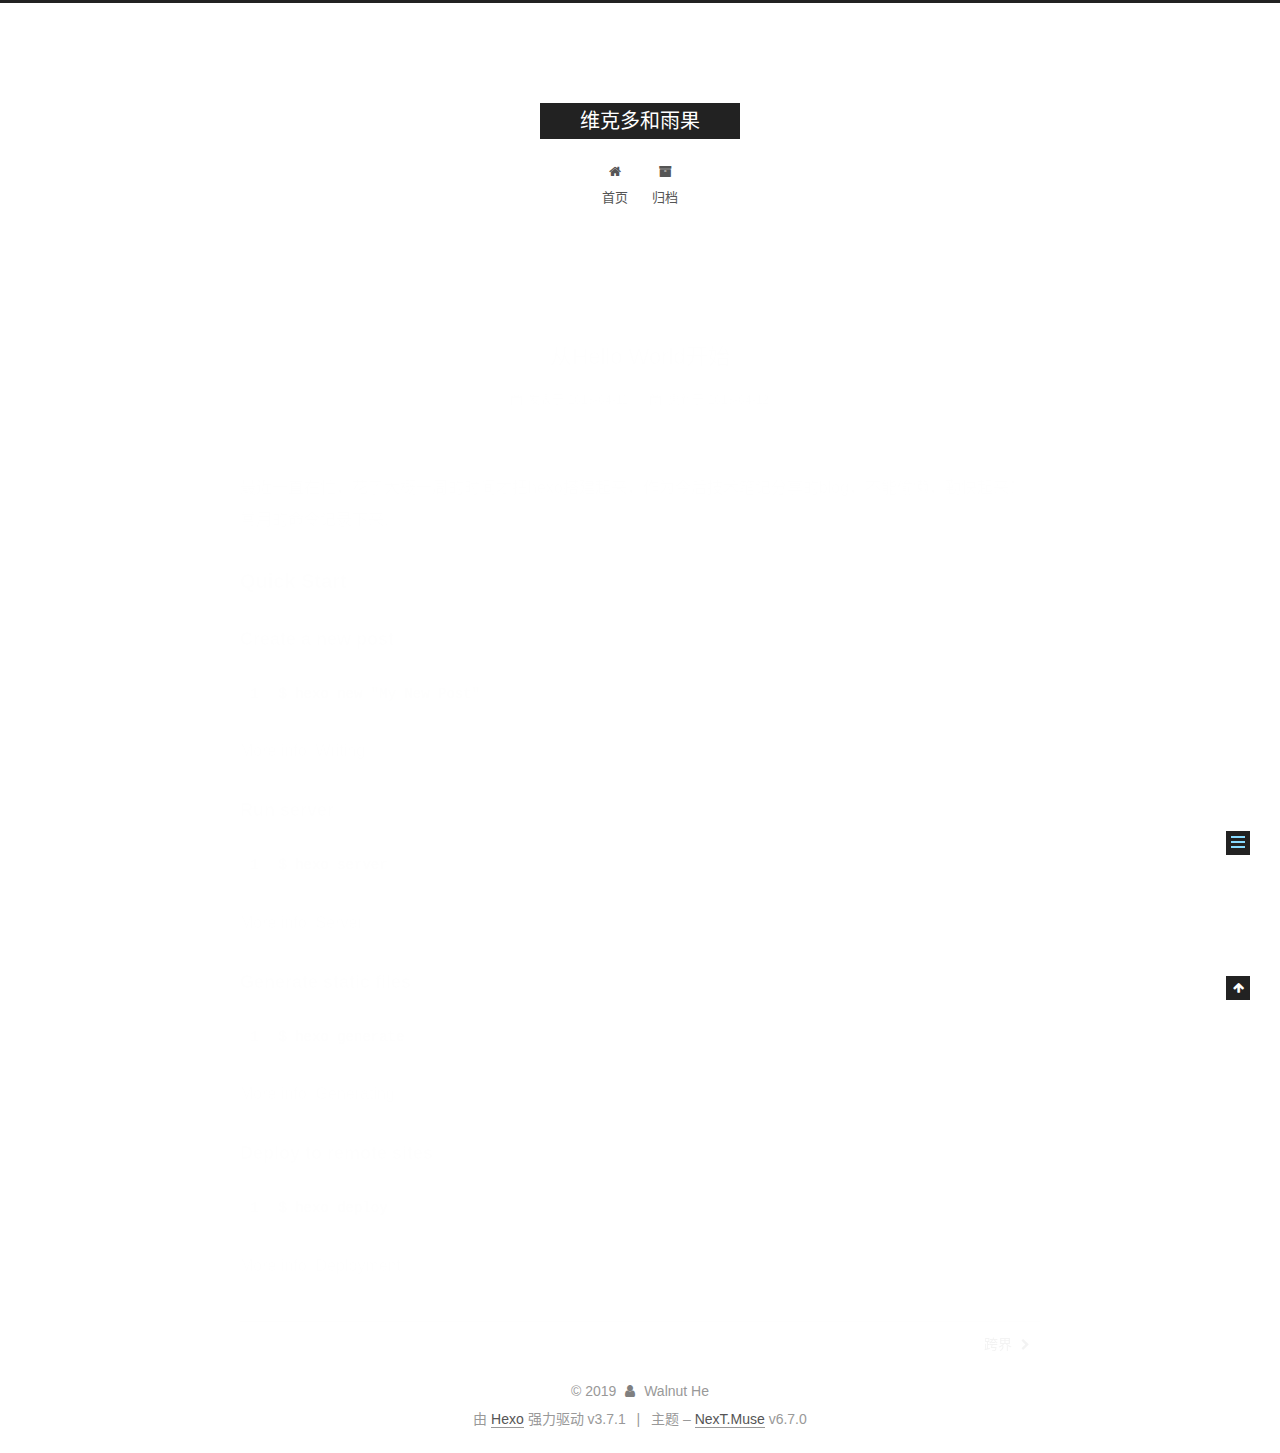
<file: 2018/04/11/hello-world/index.html>
<!DOCTYPE html>












  


<html class="theme-next muse use-motion" lang="zh-CN">
<head>
  <meta charset="UTF-8"/>
<meta http-equiv="X-UA-Compatible" content="IE=edge"/>
<meta name="viewport" content="width=device-width, initial-scale=1, maximum-scale=2"/>
<meta name="theme-color" content="#222"/>


























<link rel="stylesheet" href="/lib/font-awesome/css/font-awesome.min.css?v=4.6.2"/>

<link rel="stylesheet" href="/css/main.css?v=6.7.0"/>


  <link rel="apple-touch-icon" sizes="180x180" href="/images/apple-touch-icon-next.png?v=6.7.0">


  <link rel="icon" type="image/png" sizes="32x32" href="/images/favicon-32x32-next.png?v=6.7.0">


  <link rel="icon" type="image/png" sizes="16x16" href="/images/favicon-16x16-next.png?v=6.7.0">


  <link rel="mask-icon" href="/images/logo.svg?v=6.7.0" color="#222">







<script id="hexo.configurations">
  var NexT = window.NexT || {};
  var CONFIG = {
    root: '/',
    scheme: 'Muse',
    version: '6.7.0',
    sidebar: {"position":"left","display":"post","offset":12,"b2t":false,"scrollpercent":false,"onmobile":false},
    fancybox: false,
    fastclick: false,
    lazyload: false,
    tabs: true,
    motion: {"enable":true,"async":false,"transition":{"post_block":"fadeIn","post_header":"slideDownIn","post_body":"slideDownIn","coll_header":"slideLeftIn","sidebar":"slideUpIn"}},
    algolia: {
      applicationID: '',
      apiKey: '',
      indexName: '',
      hits: {"per_page":10},
      labels: {"input_placeholder":"Search for Posts","hits_empty":"We didn't find any results for the search: ${query}","hits_stats":"${hits} results found in ${time} ms"}
    }
  };
</script>


  




  <meta name="description" content="最近一直在忙，花了大概一周的时间才把hexo搭建起来，作为今后技术笔记分享的blog，不能偷懒，勤快起来！常用的命令记录下来. Quick StartCreate a new post1$ hexo new &quot;My New Post&quot; More info: Writing Run server1$ hexo server More info: Server Generate static file">
<meta property="og:type" content="article">
<meta property="og:title" content="从Hello World开始">
<meta property="og:url" content="http://yoursite.com/2018/04/11/hello-world/index.html">
<meta property="og:site_name" content="维克多和雨果">
<meta property="og:description" content="最近一直在忙，花了大概一周的时间才把hexo搭建起来，作为今后技术笔记分享的blog，不能偷懒，勤快起来！常用的命令记录下来. Quick StartCreate a new post1$ hexo new &quot;My New Post&quot; More info: Writing Run server1$ hexo server More info: Server Generate static file">
<meta property="og:locale" content="zh-CN">
<meta property="og:updated_time" content="2018-04-12T15:49:10.000Z">
<meta name="twitter:card" content="summary">
<meta name="twitter:title" content="从Hello World开始">
<meta name="twitter:description" content="最近一直在忙，花了大概一周的时间才把hexo搭建起来，作为今后技术笔记分享的blog，不能偷懒，勤快起来！常用的命令记录下来. Quick StartCreate a new post1$ hexo new &quot;My New Post&quot; More info: Writing Run server1$ hexo server More info: Server Generate static file">






  <link rel="canonical" href="http://yoursite.com/2018/04/11/hello-world/"/>



<script id="page.configurations">
  CONFIG.page = {
    sidebar: "",
  };
</script>

  <title>从Hello World开始 | 维克多和雨果</title>
  












  <noscript>
  <style>
  .use-motion .motion-element,
  .use-motion .brand,
  .use-motion .menu-item,
  .sidebar-inner,
  .use-motion .post-block,
  .use-motion .pagination,
  .use-motion .comments,
  .use-motion .post-header,
  .use-motion .post-body,
  .use-motion .collection-title { opacity: initial; }

  .use-motion .logo,
  .use-motion .site-title,
  .use-motion .site-subtitle {
    opacity: initial;
    top: initial;
  }

  .use-motion .logo-line-before i { left: initial; }
  .use-motion .logo-line-after i { right: initial; }
  </style>
</noscript>

</head>

<body itemscope itemtype="http://schema.org/WebPage" lang="zh-CN">

  
  
    
  

  <div class="container sidebar-position-left page-post-detail">
    <div class="headband"></div>

    <header id="header" class="header" itemscope itemtype="http://schema.org/WPHeader">
      <div class="header-inner"><div class="site-brand-wrapper">
  <div class="site-meta">
    

    <div class="custom-logo-site-title">
      <a href="/" class="brand" rel="start">
        <span class="logo-line-before"><i></i></span>
        <span class="site-title">维克多和雨果</span>
        <span class="logo-line-after"><i></i></span>
      </a>
    </div>
    
    
  </div>

  <div class="site-nav-toggle">
    <button aria-label="切换导航栏">
      <span class="btn-bar"></span>
      <span class="btn-bar"></span>
      <span class="btn-bar"></span>
    </button>
  </div>
</div>



<nav class="site-nav">
  
    <ul id="menu" class="menu">
      
        
        
        
          
          <li class="menu-item menu-item-home">

    
    
    
      
    

    

    <a href="/" rel="section"><i class="menu-item-icon fa fa-fw fa-home"></i> <br/>首页</a>

  </li>
        
        
        
          
          <li class="menu-item menu-item-archives">

    
    
    
      
    

    

    <a href="/archives/" rel="section"><i class="menu-item-icon fa fa-fw fa-archive"></i> <br/>归档</a>

  </li>

      
      
    </ul>
  

  
    

  

  
</nav>



  



</div>
    </header>

    


    <main id="main" class="main">
      <div class="main-inner">
        <div class="content-wrap">
          
          <div id="content" class="content">
            

  <div id="posts" class="posts-expand">
    

  

  
  
  

  

  <article class="post post-type-normal" itemscope itemtype="http://schema.org/Article">
  
  
  
  <div class="post-block">
    <link itemprop="mainEntityOfPage" href="http://yoursite.com/2018/04/11/hello-world/"/>

    <span hidden itemprop="author" itemscope itemtype="http://schema.org/Person">
      <meta itemprop="name" content="Walnut He"/>
      <meta itemprop="description" content=""/>
      <meta itemprop="image" content="/images/avatar.gif"/>
    </span>

    <span hidden itemprop="publisher" itemscope itemtype="http://schema.org/Organization">
      <meta itemprop="name" content="维克多和雨果"/>
    </span>

    
      <header class="post-header">

        
        
          <h1 class="post-title" itemprop="name headline">从Hello World开始

              
            
          </h1>
        

        <div class="post-meta">
          <span class="post-time">

            
            
            

            
              <span class="post-meta-item-icon">
                <i class="fa fa-calendar-o"></i>
              </span>
              
                <span class="post-meta-item-text">发表于</span>
              

              
                
              

              <time title="创建时间：2018-04-11 23:04:53" itemprop="dateCreated datePublished" datetime="2018-04-11T23:04:53+08:00">2018-04-11</time>
            

            
              

              
                
                <span class="post-meta-divider">|</span>
                

                <span class="post-meta-item-icon">
                  <i class="fa fa-calendar-check-o"></i>
                </span>
                
                  <span class="post-meta-item-text">更新于</span>
                
                <time title="修改时间：2018-04-12 23:49:10" itemprop="dateModified" datetime="2018-04-12T23:49:10+08:00">2018-04-12</time>
              
            
          </span>

          

          
            
            
          

          
          

          

          

          

        </div>
      </header>
    

    
    
    
    <div class="post-body" itemprop="articleBody">

      
      

      
        <p>最近一直在忙，花了大概一周的时间才把hexo搭建起来，作为今后技术笔记分享的blog，不能偷懒，勤快起来！<br>常用的命令记录下来.</p>
<h2 id="Quick-Start"><a href="#Quick-Start" class="headerlink" title="Quick Start"></a>Quick Start</h2><h3 id="Create-a-new-post"><a href="#Create-a-new-post" class="headerlink" title="Create a new post"></a>Create a new post</h3><figure class="highlight bash"><table><tr><td class="gutter"><pre><span class="line">1</span><br></pre></td><td class="code"><pre><span class="line">$ hexo new <span class="string">"My New Post"</span></span><br></pre></td></tr></table></figure>
<p>More info: <a href="https://hexo.io/docs/writing.html" target="_blank" rel="noopener">Writing</a></p>
<h3 id="Run-server"><a href="#Run-server" class="headerlink" title="Run server"></a>Run server</h3><figure class="highlight bash"><table><tr><td class="gutter"><pre><span class="line">1</span><br></pre></td><td class="code"><pre><span class="line">$ hexo server</span><br></pre></td></tr></table></figure>
<p>More info: <a href="https://hexo.io/docs/server.html" target="_blank" rel="noopener">Server</a></p>
<h3 id="Generate-static-files"><a href="#Generate-static-files" class="headerlink" title="Generate static files"></a>Generate static files</h3><figure class="highlight bash"><table><tr><td class="gutter"><pre><span class="line">1</span><br></pre></td><td class="code"><pre><span class="line">$ hexo generate</span><br></pre></td></tr></table></figure>
<p>More info: <a href="https://hexo.io/docs/generating.html" target="_blank" rel="noopener">Generating</a></p>
<h3 id="Deploy-to-remote-sites"><a href="#Deploy-to-remote-sites" class="headerlink" title="Deploy to remote sites"></a>Deploy to remote sites</h3><figure class="highlight bash"><table><tr><td class="gutter"><pre><span class="line">1</span><br></pre></td><td class="code"><pre><span class="line">$ hexo deploy</span><br></pre></td></tr></table></figure>
<p>More info: <a href="https://hexo.io/docs/deployment.html" target="_blank" rel="noopener">Deployment</a></p>

      
    </div>

    

    
    
    

    

    
      
    
    

    

    <footer class="post-footer">
      

      
      
      

      
        <div class="post-nav">
          <div class="post-nav-next post-nav-item">
            
          </div>

          <span class="post-nav-divider"></span>

          <div class="post-nav-prev post-nav-item">
            
              <a href="/2018/04/13/跨界/" rel="prev" title="跨界">
                跨界 <i class="fa fa-chevron-right"></i>
              </a>
            
          </div>
        </div>
      

      
      
    </footer>
  </div>
  
  
  
  </article>


  </div>


          </div>
          

  



        </div>
        
          
  
  <div class="sidebar-toggle">
    <div class="sidebar-toggle-line-wrap">
      <span class="sidebar-toggle-line sidebar-toggle-line-first"></span>
      <span class="sidebar-toggle-line sidebar-toggle-line-middle"></span>
      <span class="sidebar-toggle-line sidebar-toggle-line-last"></span>
    </div>
  </div>

  <aside id="sidebar" class="sidebar">
    
    <div class="sidebar-inner">

      

      
        <ul class="sidebar-nav motion-element">
          <li class="sidebar-nav-toc sidebar-nav-active" data-target="post-toc-wrap">
            文章目录
          </li>
          <li class="sidebar-nav-overview" data-target="site-overview-wrap">
            站点概览
          </li>
        </ul>
      

      <div class="site-overview-wrap sidebar-panel">
        <div class="site-overview">
          <div class="site-author motion-element" itemprop="author" itemscope itemtype="http://schema.org/Person">
            
              <p class="site-author-name" itemprop="name">Walnut He</p>
              <p class="site-description motion-element" itemprop="description"></p>
          </div>

          
            <nav class="site-state motion-element">
              
                <div class="site-state-item site-state-posts">
                
                  <a href="/archives/">
                
                    <span class="site-state-item-count">4</span>
                    <span class="site-state-item-name">日志</span>
                  </a>
                </div>
              

              

              
                
                
                <div class="site-state-item site-state-tags">
                  
                    
                    
                      
                    
                      
                    
                      
                    
                    <span class="site-state-item-count">3</span>
                    <span class="site-state-item-name">标签</span>
                  
                </div>
              
            </nav>
          

          

          

          

          
          

          
            
          
          

        </div>
      </div>

      
      <!--noindex-->
        <div class="post-toc-wrap motion-element sidebar-panel sidebar-panel-active">
          <div class="post-toc">

            
            
            
            

            
              <div class="post-toc-content"><ol class="nav"><li class="nav-item nav-level-2"><a class="nav-link" href="#Quick-Start"><span class="nav-number">1.</span> <span class="nav-text">Quick Start</span></a><ol class="nav-child"><li class="nav-item nav-level-3"><a class="nav-link" href="#Create-a-new-post"><span class="nav-number">1.1.</span> <span class="nav-text">Create a new post</span></a></li><li class="nav-item nav-level-3"><a class="nav-link" href="#Run-server"><span class="nav-number">1.2.</span> <span class="nav-text">Run server</span></a></li><li class="nav-item nav-level-3"><a class="nav-link" href="#Generate-static-files"><span class="nav-number">1.3.</span> <span class="nav-text">Generate static files</span></a></li><li class="nav-item nav-level-3"><a class="nav-link" href="#Deploy-to-remote-sites"><span class="nav-number">1.4.</span> <span class="nav-text">Deploy to remote sites</span></a></li></ol></li></ol></div>
            

          </div>
        </div>
      <!--/noindex-->
      

      

    </div>
  </aside>


        
      </div>
    </main>

    <footer id="footer" class="footer">
      <div class="footer-inner">
        <div class="copyright">&copy; <span itemprop="copyrightYear">2019</span>
  <span class="with-love" id="animate">
    <i class="fa fa-user"></i>
  </span>
  <span class="author" itemprop="copyrightHolder">Walnut He</span>

  

  
</div>


  <div class="powered-by">由 <a href="https://hexo.io" class="theme-link" rel="noopener" target="_blank">Hexo</a> 强力驱动 v3.7.1</div>



  <span class="post-meta-divider">|</span>



  <div class="theme-info">主题 – <a href="https://theme-next.org" class="theme-link" rel="noopener" target="_blank">NexT.Muse</a> v6.7.0</div>




        








        
      </div>
    </footer>

    
      <div class="back-to-top">
        <i class="fa fa-arrow-up"></i>
        
      </div>
    

    

    

    
  </div>

  

<script>
  if (Object.prototype.toString.call(window.Promise) !== '[object Function]') {
    window.Promise = null;
  }
</script>


























  
  <script src="/lib/jquery/index.js?v=2.1.3"></script>

  
  <script src="/lib/velocity/velocity.min.js?v=1.2.1"></script>

  
  <script src="/lib/velocity/velocity.ui.min.js?v=1.2.1"></script>


  


  <script src="/js/src/utils.js?v=6.7.0"></script>

  <script src="/js/src/motion.js?v=6.7.0"></script>



  
  


  <script src="/js/src/schemes/muse.js?v=6.7.0"></script>



  
  <script src="/js/src/scrollspy.js?v=6.7.0"></script>
<script src="/js/src/post-details.js?v=6.7.0"></script>



  


  <script src="/js/src/bootstrap.js?v=6.7.0"></script>



  


  


  





  

  

  

  

  

  

  

  

  

  

  

  

  

</body>
</html>
</file>
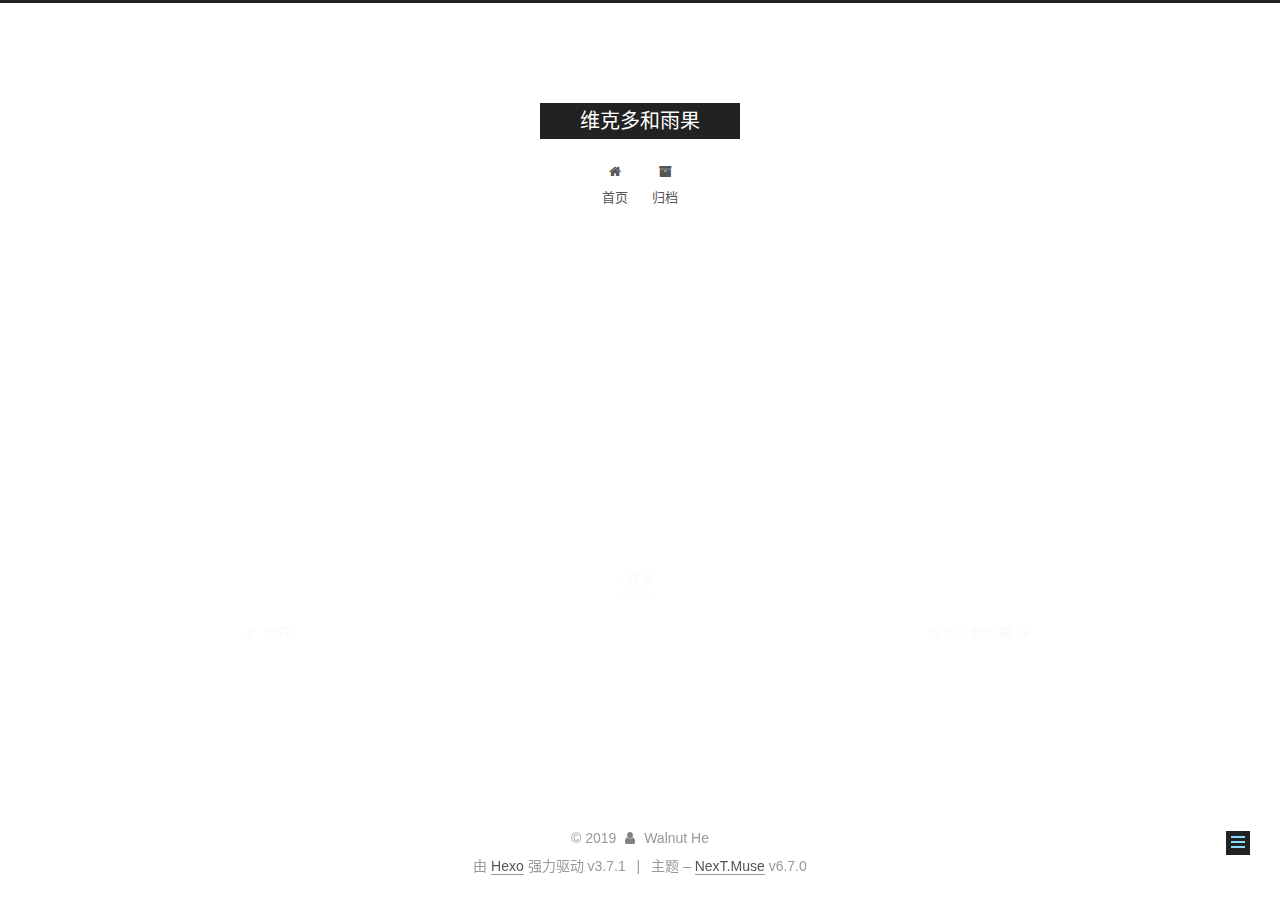
<file: 2018/05/15/差距就在那几个月/index.html>
<!DOCTYPE html>












  


<html class="theme-next muse use-motion" lang="zh-CN">
<head>
  <meta charset="UTF-8"/>
<meta http-equiv="X-UA-Compatible" content="IE=edge"/>
<meta name="viewport" content="width=device-width, initial-scale=1, maximum-scale=2"/>
<meta name="theme-color" content="#222"/>


























<link rel="stylesheet" href="/lib/font-awesome/css/font-awesome.min.css?v=4.6.2"/>

<link rel="stylesheet" href="/css/main.css?v=6.7.0"/>


  <link rel="apple-touch-icon" sizes="180x180" href="/images/apple-touch-icon-next.png?v=6.7.0">


  <link rel="icon" type="image/png" sizes="32x32" href="/images/favicon-32x32-next.png?v=6.7.0">


  <link rel="icon" type="image/png" sizes="16x16" href="/images/favicon-16x16-next.png?v=6.7.0">


  <link rel="mask-icon" href="/images/logo.svg?v=6.7.0" color="#222">







<script id="hexo.configurations">
  var NexT = window.NexT || {};
  var CONFIG = {
    root: '/',
    scheme: 'Muse',
    version: '6.7.0',
    sidebar: {"position":"left","display":"post","offset":12,"b2t":false,"scrollpercent":false,"onmobile":false},
    fancybox: false,
    fastclick: false,
    lazyload: false,
    tabs: true,
    motion: {"enable":true,"async":false,"transition":{"post_block":"fadeIn","post_header":"slideDownIn","post_body":"slideDownIn","coll_header":"slideLeftIn","sidebar":"slideUpIn"}},
    algolia: {
      applicationID: '',
      apiKey: '',
      indexName: '',
      hits: {"per_page":10},
      labels: {"input_placeholder":"Search for Posts","hits_empty":"We didn't find any results for the search: ${query}","hits_stats":"${hits} results found in ${time} ms"}
    }
  };
</script>


  




  <meta name="description" content="今天和某互联网公司政企部门的负责人沟通">
<meta name="keywords" content="技术">
<meta property="og:type" content="article">
<meta property="og:title" content="差距就在那几个月">
<meta property="og:url" content="http://yoursite.com/2018/05/15/差距就在那几个月/index.html">
<meta property="og:site_name" content="维克多和雨果">
<meta property="og:description" content="今天和某互联网公司政企部门的负责人沟通">
<meta property="og:locale" content="zh-CN">
<meta property="og:updated_time" content="2018-05-15T11:22:01.000Z">
<meta name="twitter:card" content="summary">
<meta name="twitter:title" content="差距就在那几个月">
<meta name="twitter:description" content="今天和某互联网公司政企部门的负责人沟通">






  <link rel="canonical" href="http://yoursite.com/2018/05/15/差距就在那几个月/"/>



<script id="page.configurations">
  CONFIG.page = {
    sidebar: "",
  };
</script>

  <title>差距就在那几个月 | 维克多和雨果</title>
  












  <noscript>
  <style>
  .use-motion .motion-element,
  .use-motion .brand,
  .use-motion .menu-item,
  .sidebar-inner,
  .use-motion .post-block,
  .use-motion .pagination,
  .use-motion .comments,
  .use-motion .post-header,
  .use-motion .post-body,
  .use-motion .collection-title { opacity: initial; }

  .use-motion .logo,
  .use-motion .site-title,
  .use-motion .site-subtitle {
    opacity: initial;
    top: initial;
  }

  .use-motion .logo-line-before i { left: initial; }
  .use-motion .logo-line-after i { right: initial; }
  </style>
</noscript>

</head>

<body itemscope itemtype="http://schema.org/WebPage" lang="zh-CN">

  
  
    
  

  <div class="container sidebar-position-left page-post-detail">
    <div class="headband"></div>

    <header id="header" class="header" itemscope itemtype="http://schema.org/WPHeader">
      <div class="header-inner"><div class="site-brand-wrapper">
  <div class="site-meta">
    

    <div class="custom-logo-site-title">
      <a href="/" class="brand" rel="start">
        <span class="logo-line-before"><i></i></span>
        <span class="site-title">维克多和雨果</span>
        <span class="logo-line-after"><i></i></span>
      </a>
    </div>
    
    
  </div>

  <div class="site-nav-toggle">
    <button aria-label="切换导航栏">
      <span class="btn-bar"></span>
      <span class="btn-bar"></span>
      <span class="btn-bar"></span>
    </button>
  </div>
</div>



<nav class="site-nav">
  
    <ul id="menu" class="menu">
      
        
        
        
          
          <li class="menu-item menu-item-home">

    
    
    
      
    

    

    <a href="/" rel="section"><i class="menu-item-icon fa fa-fw fa-home"></i> <br/>首页</a>

  </li>
        
        
        
          
          <li class="menu-item menu-item-archives">

    
    
    
      
    

    

    <a href="/archives/" rel="section"><i class="menu-item-icon fa fa-fw fa-archive"></i> <br/>归档</a>

  </li>

      
      
    </ul>
  

  
    

  

  
</nav>



  



</div>
    </header>

    


    <main id="main" class="main">
      <div class="main-inner">
        <div class="content-wrap">
          
          <div id="content" class="content">
            

  <div id="posts" class="posts-expand">
    

  

  
  
  

  

  <article class="post post-type-normal" itemscope itemtype="http://schema.org/Article">
  
  
  
  <div class="post-block">
    <link itemprop="mainEntityOfPage" href="http://yoursite.com/2018/05/15/差距就在那几个月/"/>

    <span hidden itemprop="author" itemscope itemtype="http://schema.org/Person">
      <meta itemprop="name" content="Walnut He"/>
      <meta itemprop="description" content=""/>
      <meta itemprop="image" content="/images/avatar.gif"/>
    </span>

    <span hidden itemprop="publisher" itemscope itemtype="http://schema.org/Organization">
      <meta itemprop="name" content="维克多和雨果"/>
    </span>

    
      <header class="post-header">

        
        
          <h1 class="post-title" itemprop="name headline">差距就在那几个月

              
            
          </h1>
        

        <div class="post-meta">
          <span class="post-time">

            
            
            

            
              <span class="post-meta-item-icon">
                <i class="fa fa-calendar-o"></i>
              </span>
              
                <span class="post-meta-item-text">发表于</span>
              

              
                
              

              <time title="创建时间：2018-05-15 19:18:44 / 修改时间：19:22:01" itemprop="dateCreated datePublished" datetime="2018-05-15T19:18:44+08:00">2018-05-15</time>
            

            
              

              
            
          </span>

          

          
            
            
          

          
          

          

          

          

        </div>
      </header>
    

    
    
    
    <div class="post-body" itemprop="articleBody">

      
      

      
        <p>今天和某互联网公司政企部门的负责人沟通</p>

      
    </div>

    

    
    
    

    

    
      
    
    

    

    <footer class="post-footer">
      
        <div class="post-tags">
          
            <a href="/tags/技术/" rel="tag"># 技术</a>
          
        </div>
      

      
      
      

      
        <div class="post-nav">
          <div class="post-nav-next post-nav-item">
            
              <a href="/2018/04/13/跨界/" rel="next" title="跨界">
                <i class="fa fa-chevron-left"></i> 跨界
              </a>
            
          </div>

          <span class="post-nav-divider"></span>

          <div class="post-nav-prev post-nav-item">
            
              <a href="/2018/05/15/维克多和雨果/" rel="prev" title="维克多和雨果">
                维克多和雨果 <i class="fa fa-chevron-right"></i>
              </a>
            
          </div>
        </div>
      

      
      
    </footer>
  </div>
  
  
  
  </article>


  </div>


          </div>
          

  



        </div>
        
          
  
  <div class="sidebar-toggle">
    <div class="sidebar-toggle-line-wrap">
      <span class="sidebar-toggle-line sidebar-toggle-line-first"></span>
      <span class="sidebar-toggle-line sidebar-toggle-line-middle"></span>
      <span class="sidebar-toggle-line sidebar-toggle-line-last"></span>
    </div>
  </div>

  <aside id="sidebar" class="sidebar">
    
    <div class="sidebar-inner">

      

      

      <div class="site-overview-wrap sidebar-panel sidebar-panel-active">
        <div class="site-overview">
          <div class="site-author motion-element" itemprop="author" itemscope itemtype="http://schema.org/Person">
            
              <p class="site-author-name" itemprop="name">Walnut He</p>
              <p class="site-description motion-element" itemprop="description"></p>
          </div>

          
            <nav class="site-state motion-element">
              
                <div class="site-state-item site-state-posts">
                
                  <a href="/archives/">
                
                    <span class="site-state-item-count">4</span>
                    <span class="site-state-item-name">日志</span>
                  </a>
                </div>
              

              

              
                
                
                <div class="site-state-item site-state-tags">
                  
                    
                    
                      
                    
                      
                    
                      
                    
                    <span class="site-state-item-count">3</span>
                    <span class="site-state-item-name">标签</span>
                  
                </div>
              
            </nav>
          

          

          

          

          
          

          
            
          
          

        </div>
      </div>

      

      

    </div>
  </aside>


        
      </div>
    </main>

    <footer id="footer" class="footer">
      <div class="footer-inner">
        <div class="copyright">&copy; <span itemprop="copyrightYear">2019</span>
  <span class="with-love" id="animate">
    <i class="fa fa-user"></i>
  </span>
  <span class="author" itemprop="copyrightHolder">Walnut He</span>

  

  
</div>


  <div class="powered-by">由 <a href="https://hexo.io" class="theme-link" rel="noopener" target="_blank">Hexo</a> 强力驱动 v3.7.1</div>



  <span class="post-meta-divider">|</span>



  <div class="theme-info">主题 – <a href="https://theme-next.org" class="theme-link" rel="noopener" target="_blank">NexT.Muse</a> v6.7.0</div>




        








        
      </div>
    </footer>

    
      <div class="back-to-top">
        <i class="fa fa-arrow-up"></i>
        
      </div>
    

    

    

    
  </div>

  

<script>
  if (Object.prototype.toString.call(window.Promise) !== '[object Function]') {
    window.Promise = null;
  }
</script>


























  
  <script src="/lib/jquery/index.js?v=2.1.3"></script>

  
  <script src="/lib/velocity/velocity.min.js?v=1.2.1"></script>

  
  <script src="/lib/velocity/velocity.ui.min.js?v=1.2.1"></script>


  


  <script src="/js/src/utils.js?v=6.7.0"></script>

  <script src="/js/src/motion.js?v=6.7.0"></script>



  
  


  <script src="/js/src/schemes/muse.js?v=6.7.0"></script>



  
  <script src="/js/src/scrollspy.js?v=6.7.0"></script>
<script src="/js/src/post-details.js?v=6.7.0"></script>



  


  <script src="/js/src/bootstrap.js?v=6.7.0"></script>



  


  


  





  

  

  

  

  

  

  

  

  

  

  

  

  

</body>
</html>
</file>
<file: css/main.css>
/* normalize.css v3.0.2 | MIT License | git.io/normalize */
html {
  font-family: sans-serif; /* 1 */
  -ms-text-size-adjust: 100%; /* 2 */
  -webkit-text-size-adjust: 100%; /* 2 */
}
body {
  margin: 0;
}
article,
aside,
details,
figcaption,
figure,
footer,
header,
hgroup,
main,
menu,
nav,
section,
summary {
  display: block;
}
audio,
canvas,
progress,
video {
  display: inline-block; /* 1 */
  vertical-align: baseline; /* 2 */
}
audio:not([controls]) {
  display: none;
  height: 0;
}
[hidden],
template {
  display: none;
}
a {
  background-color: transparent;
}
a:active,
a:hover {
  outline: 0;
}
abbr[title] {
  border-bottom: 1px dotted;
}
b,
strong {
  font-weight: bold;
}
dfn {
  font-style: italic;
}
h1 {
  font-size: 2em;
  margin: 0.67em 0;
}
mark {
  background: #ff0;
  color: #000;
}
small {
  font-size: 80%;
}
sub,
sup {
  font-size: 75%;
  line-height: 0;
  position: relative;
  vertical-align: baseline;
}
sup {
  top: -0.5em;
}
sub {
  bottom: -0.25em;
}
img {
  border: 0;
}
svg:not(:root) {
  overflow: hidden;
}
figure {
  margin: 1em 40px;
}
hr {
  -moz-box-sizing: content-box;
  box-sizing: content-box;
  height: 0;
}
pre {
  overflow: auto;
}
code,
kbd,
pre,
samp {
  font-family: monospace, monospace;
  font-size: 1em;
}
button,
input,
optgroup,
select,
textarea {
  color: inherit; /* 1 */
  font: inherit; /* 2 */
  margin: 0; /* 3 */
}
button {
  overflow: visible;
}
button,
select {
  text-transform: none;
}
button,
html input[type="button"],
input[type="reset"],
input[type="submit"] {
  -webkit-appearance: button; /* 2 */
  cursor: pointer; /* 3 */
}
button[disabled],
html input[disabled] {
  cursor: default;
}
button::-moz-focus-inner,
input::-moz-focus-inner {
  border: 0;
  padding: 0;
}
input {
  line-height: normal;
}
input[type="checkbox"],
input[type="radio"] {
  box-sizing: border-box; /* 1 */
  padding: 0; /* 2 */
}
input[type="number"]::-webkit-inner-spin-button,
input[type="number"]::-webkit-outer-spin-button {
  height: auto;
}
input[type="search"] {
  -webkit-appearance: textfield; /* 1 */
  -moz-box-sizing: content-box;
  -webkit-box-sizing: content-box; /* 2 */
  box-sizing: content-box;
}
input[type="search"]::-webkit-search-cancel-button,
input[type="search"]::-webkit-search-decoration {
  -webkit-appearance: none;
}
fieldset {
  border: 1px solid #c0c0c0;
  margin: 0 2px;
  padding: 0.35em 0.625em 0.75em;
}
legend {
  border: 0; /* 1 */
  padding: 0; /* 2 */
}
textarea {
  overflow: auto;
}
optgroup {
  font-weight: bold;
}
table {
  border-collapse: collapse;
  border-spacing: 0;
}
td,
th {
  padding: 0;
}
::selection {
  background: #262a30;
  color: #fff;
}
body {
  position: relative;
  font-family: 'Lato', "PingFang SC", "Microsoft YaHei", sans-serif;
  font-size: 14px;
  line-height: 2;
  color: #555;
  background: #fff;
}
@media (max-width: 767px) {
  body {
    padding-right: 0 !important;
  }
}
@media (min-width: 768px) and (max-width: 991px) {
  body {
    padding-right: 0 !important;
  }
}
@media (min-width: 1200px) {
  body {
    font-size: 16px;
  }
}
h1,
h2,
h3,
h4,
h5,
h6 {
  margin: 0;
  padding: 0;
  font-weight: bold;
  line-height: 1.5;
  font-family: 'Lato', "PingFang SC", "Microsoft YaHei", sans-serif;
}
h1,
h2,
h3,
h4,
h5,
h6 {
  margin: 20px 0 15px;
}
h1 {
  font-size: 22px;
}
h1 code {
  font-size: 22px;
}
@media (max-width: 767px) {
  h1 {
    font-size: 18px;
  }
  h1 code {
    font-size: 18px;
  }
}
h2 {
  font-size: 20px;
}
h2 code {
  font-size: 20px;
}
@media (max-width: 767px) {
  h2 {
    font-size: 16px;
  }
  h2 code {
    font-size: 16px;
  }
}
h3 {
  font-size: 18px;
}
h3 code {
  font-size: 18px;
}
@media (max-width: 767px) {
  h3 {
    font-size: 14px;
  }
  h3 code {
    font-size: 14px;
  }
}
h4 {
  font-size: 16px;
}
h4 code {
  font-size: 16px;
}
@media (max-width: 767px) {
  h4 {
    font-size: 12px;
  }
  h4 code {
    font-size: 12px;
  }
}
h5 {
  font-size: 14px;
}
h5 code {
  font-size: 14px;
}
@media (max-width: 767px) {
  h5 {
    font-size: 10px;
  }
  h5 code {
    font-size: 10px;
  }
}
h6 {
  font-size: 12px;
}
h6 code {
  font-size: 12px;
}
@media (max-width: 767px) {
  h6 {
    font-size: 8px;
  }
  h6 code {
    font-size: 8px;
  }
}
p {
  margin: 0 0 20px 0;
}
a,
span.exturl {
  overflow-wrap: break-word;
  word-wrap: break-word;
  background-color: transparent;
  color: #555;
  text-decoration: none;
  outline: none;
  border-bottom: 1px solid #999;
  cursor: pointer;
}
a:hover,
span.exturl:hover {
  color: #222;
  border-bottom-color: #222;
}
blockquote {
  margin: 0;
  padding: 0;
}
img {
  display: block;
  margin: auto;
  max-width: 100%;
  height: auto;
}
hr {
  margin: 40px 0;
  height: 3px;
  border: none;
  background-color: #ddd;
  background-image: repeating-linear-gradient(-45deg, #fff, #fff 4px, transparent 4px, transparent 8px);
}
blockquote {
  padding: 0 15px;
  color: #666;
  border-left: 4px solid #ddd;
}
blockquote cite::before {
  content: "-";
  padding: 0 5px;
}
dt {
  font-weight: 700;
}
dd {
  margin: 0;
  padding: 0;
}
kbd {
  border: 1px solid #ccc;
  border-radius: 0.2em;
  box-shadow: 0.1em 0.1em 0.2em rgba(0,0,0,0.1);
  background-color: #f9f9f9;
  font-family: inherit;
  background-image: -webkit-linear-gradient(top, #eee, #fff, #eee);
  padding: 0.1em 0.3em;
  white-space: nowrap;
}
.text-left {
  text-align: left;
}
.text-center {
  text-align: center;
}
.text-right {
  text-align: right;
}
.text-justify {
  text-align: justify;
}
.text-nowrap {
  white-space: nowrap;
}
.text-lowercase {
  text-transform: lowercase;
}
.text-uppercase {
  text-transform: uppercase;
}
.text-capitalize {
  text-transform: capitalize;
}
.center-block {
  display: block;
  margin-left: auto;
  margin-right: auto;
}
.clearfix:before,
.clearfix:after {
  content: " ";
  display: table;
}
.clearfix:after {
  clear: both;
}
.pullquote {
  width: 45%;
}
.pullquote.left {
  float: left;
  margin-left: 5px;
  margin-right: 10px;
}
.pullquote.right {
  float: right;
  margin-left: 10px;
  margin-right: 5px;
}
.affix.affix.affix {
  position: fixed;
}
.translation {
  margin-top: -20px;
  font-size: 14px;
  color: #999;
}
.scrollbar-measure {
  width: 100px;
  height: 100px;
  overflow: scroll;
  position: absolute;
  top: -9999px;
}
.use-motion .motion-element {
  opacity: 0;
}
table {
  margin: 20px 0;
  width: 100%;
  border-collapse: collapse;
  border-spacing: 0;
  border: 1px solid #ddd;
  font-size: 14px;
  word-break: break-all;
}
table>tbody>tr:nth-of-type(odd) {
  background-color: #f9f9f9;
}
table>tbody>tr:hover {
  background-color: #f5f5f5;
}
caption,
th,
td {
  padding: 8px;
  text-align: left;
  vertical-align: middle;
  font-weight: normal;
}
th,
td {
  border-bottom: 3px solid #ddd;
  border-right: 1px solid #eee;
}
th {
  padding-bottom: 10px;
  font-weight: 700;
}
td {
  border-bottom-width: 1px;
}
html,
body {
  height: 100%;
}
.container {
  position: relative;
}
.header-inner {
  margin: 0 auto;
  padding: 100px 0 70px;
  width: 700px;
}
@media (min-width: 1200px) {
  .container .header-inner {
    width: 800px;
  }
}
@media (min-width: 1600px) {
  .container .header-inner {
    width: 900px;
  }
}
.main-inner {
  margin: 0 auto;
  width: 700px;
}
@media (min-width: 1200px) {
  .container .main-inner {
    width: 800px;
  }
}
@media (min-width: 1600px) {
  .container .main-inner {
    width: 900px;
  }
}
.footer {
  padding: 20px 0;
}
.footer-inner {
  box-sizing: border-box;
  margin: 0px auto;
  width: 700px;
}
@media (min-width: 1200px) {
  .container .footer-inner {
    width: 800px;
  }
}
@media (min-width: 1600px) {
  .container .footer-inner {
    width: 900px;
  }
}
pre,
.highlight {
  overflow: auto;
  margin: 20px 0;
  padding: 0;
  font-size: 14px;
  color: #4d4d4c;
  background: #f7f7f7;
  line-height: 1.6;
}
pre,
code {
  font-family: consolas, Menlo, "PingFang SC", "Microsoft YaHei", monospace;
}
code {
  overflow-wrap: break-word;
  word-wrap: break-word;
  padding: 2px 4px;
  color: #555;
  background: #eee;
  border-radius: 3px;
  font-size: 14px;
}
pre {
  padding: 10px;
}
pre code {
  padding: 0;
  color: #4d4d4c;
  background: none;
  text-shadow: none;
}
.highlight {
  border-radius: 1px;
}
.highlight pre {
  border: none;
  margin: 0;
  padding: 10px 0;
}
.highlight table {
  margin: 0;
  width: auto;
  border: none;
}
.highlight td {
  border: none;
  padding: 0;
}
.highlight figcaption {
  font-size: 1em;
  color: #4d4d4c;
  line-height: 1em;
  margin-bottom: 1em;
  margin: 0em;
  padding: 0.5em;
  background: #eee;
  border-bottom: 1px solid #e9e9e9;
}
.highlight figcaption:before,
.highlight figcaption:after {
  content: " ";
  display: table;
}
.highlight figcaption:after {
  clear: both;
}
.highlight figcaption a {
  float: right;
  color: #4d4d4c;
}
.highlight figcaption a:hover {
  border-bottom-color: #4d4d4c;
}
.highlight .gutter pre {
  padding-left: 10px;
  padding-right: 10px;
  color: #869194;
  text-align: right;
  background-color: #eff2f3;
}
.highlight .code pre {
  width: 100%;
  padding-left: 10px;
  padding-right: 10px;
  background-color: #f7f7f7;
}
.highlight .line {
  height: 20px;
}
.gutter {
  -webkit-user-select: none;
  -moz-user-select: none;
  -ms-user-select: none;
  user-select: none;
}
.gist table {
  width: auto;
}
.gist table td {
  border: none;
}
pre .deletion {
  background: #fdd;
}
pre .addition {
  background: #dfd;
}
pre .meta {
  color: #8959a8;
}
pre .comment {
  color: #8e908c;
}
pre .variable,
pre .attribute,
pre .tag,
pre .name,
pre .regexp,
pre .ruby .constant,
pre .xml .tag .title,
pre .xml .pi,
pre .xml .doctype,
pre .html .doctype,
pre .css .id,
pre .css .class,
pre .css .pseudo {
  color: #c82829;
}
pre .number,
pre .preprocessor,
pre .built_in,
pre .builtin-name,
pre .literal,
pre .params,
pre .constant,
pre .command {
  color: #f5871f;
}
pre .ruby .class .title,
pre .css .rules .attribute,
pre .string,
pre .symbol,
pre .value,
pre .inheritance,
pre .header,
pre .ruby .symbol,
pre .xml .cdata,
pre .special,
pre .formula {
  color: #718c00;
}
pre .title,
pre .css .hexcolor {
  color: #3e999f;
}
pre .function,
pre .python .decorator,
pre .python .title,
pre .ruby .function .title,
pre .ruby .title .keyword,
pre .perl .sub,
pre .javascript .title,
pre .coffeescript .title {
  color: #4271ae;
}
pre .keyword,
pre .javascript .function {
  color: #8959a8;
}
.posts-expand .post-body img.full-image {
  border: none;
}
.blockquote-center,
.page-home .post-type-quote blockquote,
.page-post-detail .post-type-quote blockquote {
  position: relative;
  margin: 40px 0;
  padding: 0;
  border-left: none;
  text-align: center;
}
.blockquote-center::before,
.page-home .post-type-quote blockquote::before,
.page-post-detail .post-type-quote blockquote::before,
.blockquote-center::after,
.page-home .post-type-quote blockquote::after,
.page-post-detail .post-type-quote blockquote::after {
  position: absolute;
  content: ' ';
  display: block;
  width: 100%;
  height: 24px;
  opacity: 0.2;
  background-repeat: no-repeat;
  background-position: 0 -6px;
  background-size: 22px 22px;
}
.blockquote-center::before,
.page-home .post-type-quote blockquote::before,
.page-post-detail .post-type-quote blockquote::before {
  top: -20px;
  background-image: url("../images/quote-l.svg");
  border-top: 1px solid #ccc;
}
.blockquote-center::after,
.page-home .post-type-quote blockquote::after,
.page-post-detail .post-type-quote blockquote::after {
  bottom: -20px;
  background-image: url("../images/quote-r.svg");
  border-bottom: 1px solid #ccc;
  background-position: 100% 8px;
}
.blockquote-center p,
.page-home .post-type-quote blockquote p,
.page-post-detail .post-type-quote blockquote p,
.blockquote-center div,
.page-home .post-type-quote blockquote div,
.page-post-detail .post-type-quote blockquote div {
  text-align: center;
}
.post .post-body .group-picture img {
  box-sizing: border-box;
  padding: 0 3px;
  border: none;
}
.post .group-picture-row {
  overflow: hidden;
  margin-top: 6px;
}
.post .group-picture-row:first-child {
  margin-top: 0;
}
.post .group-picture-column {
  float: left;
}
.page-post-detail .post-body .group-picture-column {
  float: none;
  margin-top: 10px;
  width: auto !important;
}
.page-post-detail .post-body .group-picture-column img {
  margin: 0 auto;
}
.page-archive .group-picture-container {
  overflow: hidden;
}
.page-archive .group-picture-row {
  float: left;
}
.page-archive .group-picture-row:first-child {
  margin-top: 6px;
}
.page-archive .group-picture-column {
  max-width: 150px;
  max-height: 150px;
}
.post-body .note {
  position: relative;
  padding: 15px;
  margin-bottom: 20px;
  border: 1px solid #eee;
  border-left-width: 5px;
  border-radius: 3px;
}
.post-body .note h2,
.post-body .note h3,
.post-body .note h4,
.post-body .note h5,
.post-body .note h6 {
  margin-top: 0;
  margin-bottom: 0;
  border-bottom: initial;
  padding-top: 0 !important;
}
.post-body .note p:first-child,
.post-body .note ul:first-child,
.post-body .note ol:first-child,
.post-body .note table:first-child,
.post-body .note pre:first-child,
.post-body .note blockquote:first-child {
  margin-top: 0;
}
.post-body .note p:last-child,
.post-body .note ul:last-child,
.post-body .note ol:last-child,
.post-body .note table:last-child,
.post-body .note pre:last-child,
.post-body .note blockquote:last-child {
  margin-bottom: 0;
}
.post-body .note.default {
  border-left-color: #777;
}
.post-body .note.default h2,
.post-body .note.default h3,
.post-body .note.default h4,
.post-body .note.default h5,
.post-body .note.default h6 {
  color: #777;
}
.post-body .note.primary {
  border-left-color: #6f42c1;
}
.post-body .note.primary h2,
.post-body .note.primary h3,
.post-body .note.primary h4,
.post-body .note.primary h5,
.post-body .note.primary h6 {
  color: #6f42c1;
}
.post-body .note.info {
  border-left-color: #428bca;
}
.post-body .note.info h2,
.post-body .note.info h3,
.post-body .note.info h4,
.post-body .note.info h5,
.post-body .note.info h6 {
  color: #428bca;
}
.post-body .note.success {
  border-left-color: #5cb85c;
}
.post-body .note.success h2,
.post-body .note.success h3,
.post-body .note.success h4,
.post-body .note.success h5,
.post-body .note.success h6 {
  color: #5cb85c;
}
.post-body .note.warning {
  border-left-color: #f0ad4e;
}
.post-body .note.warning h2,
.post-body .note.warning h3,
.post-body .note.warning h4,
.post-body .note.warning h5,
.post-body .note.warning h6 {
  color: #f0ad4e;
}
.post-body .note.danger {
  border-left-color: #d9534f;
}
.post-body .note.danger h2,
.post-body .note.danger h3,
.post-body .note.danger h4,
.post-body .note.danger h5,
.post-body .note.danger h6 {
  color: #d9534f;
}
.post-body .label {
  display: inline;
  padding: 0 2px;
  white-space: nowrap;
}
.post-body .label.default {
  background-color: #f0f0f0;
}
.post-body .label.primary {
  background-color: #efe6f7;
}
.post-body .label.info {
  background-color: #e5f2f8;
}
.post-body .label.success {
  background-color: #e7f4e9;
}
.post-body .label.warning {
  background-color: #fcf6e1;
}
.post-body .label.danger {
  background-color: #fae8eb;
}
.post-body .tabs {
  position: relative;
  display: block;
  margin-bottom: 20px;
  padding-top: 10px;
}
.post-body .tabs ul.nav-tabs {
  margin: 0;
  padding: 0;
  display: flex;
  margin-bottom: -1px;
}
@media (max-width: 413px) {
  .post-body .tabs ul.nav-tabs {
    display: block;
    margin-bottom: 5px;
  }
}
.post-body .tabs ul.nav-tabs li.tab {
  list-style-type: none !important;
  margin: 0 0.25em 0 0;
  border-top: 3px solid transparent;
  border-left: 1px solid transparent;
  border-right: 1px solid transparent;
}
@media (max-width: 413px) {
  .post-body .tabs ul.nav-tabs li.tab {
    margin: initial;
    border-top: 1px solid transparent;
    border-left: 3px solid transparent;
    border-right: 1px solid transparent;
    border-bottom: 1px solid transparent;
  }
}
.post-body .tabs ul.nav-tabs li.tab a {
  outline: 0;
  border-bottom: initial;
  display: block;
  line-height: 1.8em;
  padding: 0.25em 0.75em;
  transition-duration: 0.2s;
  transition-timing-function: ease-out;
  transition-delay: 0s;
}
.post-body .tabs ul.nav-tabs li.tab a i {
  width: 1.285714285714286em;
}
.post-body .tabs ul.nav-tabs li.tab.active {
  border-top: 3px solid #fc6423;
  border-left: 1px solid #ddd;
  border-right: 1px solid #ddd;
  background-color: #fff;
}
@media (max-width: 413px) {
  .post-body .tabs ul.nav-tabs li.tab.active {
    border-top: 1px solid #ddd;
    border-left: 3px solid #fc6423;
    border-right: 1px solid #ddd;
    border-bottom: 1px solid #ddd;
  }
}
.post-body .tabs ul.nav-tabs li.tab.active a {
  cursor: default;
  color: #555;
}
.post-body .tabs .tab-content {
  background-color: #fff;
}
.post-body .tabs .tab-content .tab-pane {
  border: 1px solid #ddd;
  padding: 20px 20px 0 20px;
}
.post-body .tabs .tab-content .tab-pane:not(.active) {
  display: none !important;
}
.post-body .tabs .tab-content .tab-pane.active {
  display: block !important;
}
.btn {
  display: inline-block;
  padding: 0 20px;
  font-size: 14px;
  color: #fff;
  background: #222;
  border: 2px solid #222;
  text-decoration: none;
  border-radius: 0;
  transition-property: background-color;
  transition-duration: 0.2s;
  transition-timing-function: ease-in-out;
  transition-delay: 0s;
  line-height: 2;
}
.btn:hover {
  border-color: #222;
  color: #222;
  background: #fff;
}
.btn +.btn {
  margin: 0 0 8px 8px;
}
.btn .fa-fw {
  width: 1.285714285714286em;
  text-align: left;
}
.btn-bar {
  display: block;
  width: 22px;
  height: 2px;
  background: #555;
  border-radius: 1px;
}
.btn-bar+.btn-bar {
  margin-top: 4px;
}
.pagination {
  margin: 120px 0 40px;
  text-align: center;
  border-top: 1px solid #eee;
}
.page-number-basic,
.pagination .prev,
.pagination .next,
.pagination .page-number,
.pagination .space {
  display: inline-block;
  position: relative;
  top: -1px;
  margin: 0 10px;
  padding: 0 11px;
}
@media (max-width: 767px) {
  .page-number-basic,
  .pagination .prev,
  .pagination .next,
  .pagination .page-number,
  .pagination .space {
    margin: 0 5px;
  }
}
.pagination .prev,
.pagination .next,
.pagination .page-number {
  border-bottom: 0;
  border-top: 1px solid #eee;
  transition-property: border-color;
  transition-duration: 0.2s;
  transition-timing-function: ease-in-out;
  transition-delay: 0s;
}
.pagination .prev:hover,
.pagination .next:hover,
.pagination .page-number:hover {
  border-top-color: #222;
}
.pagination .space {
  padding: 0;
  margin: 0;
}
.pagination .prev {
  margin-left: 0;
}
.pagination .next {
  margin-right: 0;
}
.pagination .page-number.current {
  color: #fff;
  background: #ccc;
  border-top-color: #ccc;
}
@media (max-width: 767px) {
  .pagination {
    border-top: none;
  }
  .pagination .prev,
  .pagination .next,
  .pagination .page-number {
    margin-bottom: 10px;
    border-top: 0;
    border-bottom: 1px solid #eee;
    padding: 0 10px;
  }
  .pagination .prev:hover,
  .pagination .next:hover,
  .pagination .page-number:hover {
    border-bottom-color: #222;
  }
}
.comments {
  margin: 60px 20px 0;
}
.tag-cloud {
  text-align: center;
}
.tag-cloud a {
  display: inline-block;
  margin: 10px;
}
.tag-cloud a:hover {
  color: #222 !important;
}
.back-to-top {
  box-sizing: border-box;
  position: fixed;
  bottom: -100px;
  right: 30px;
  z-index: 1050;
  padding: 0 6px;
  width: 24px;
  background: #222;
  font-size: 12px;
  opacity: 1;
  color: #fff;
  cursor: pointer;
  text-align: center;
  -webkit-transform: translateZ(0);
  transition-property: bottom;
  transition-duration: 0.2s;
  transition-timing-function: ease-in-out;
  transition-delay: 0s;
}
@media (min-width: 768px) and (max-width: 991px) {
  .back-to-top {
    display: none !important;
  }
}
@media (max-width: 767px) {
  .back-to-top {
    display: none !important;
  }
}
.back-to-top.back-to-top-on {
  bottom: 19px;
}
.header {
  background: transparent;
}
.header-inner {
  position: relative;
}
.headband {
  height: 3px;
  background: #222;
}
.site-meta {
  margin: 0;
  text-align: center;
}
@media (max-width: 767px) {
  .site-meta {
    text-align: center;
  }
}
.brand {
  position: relative;
  display: inline-block;
  padding: 0 40px;
  color: #fff;
  background: #222;
  border-bottom: none;
}
.brand:hover {
  color: #fff;
}
.logo {
  display: inline-block;
  margin-right: 5px;
  line-height: 36px;
  vertical-align: top;
}
.site-title {
  display: inline-block;
  vertical-align: top;
  line-height: 36px;
  font-size: 20px;
  font-weight: normal;
  font-family: 'Lato', "PingFang SC", "Microsoft YaHei", sans-serif;
}
.site-subtitle {
  margin-top: 10px;
  font-size: 13px;
  color: #999;
}
.use-motion .brand {
  opacity: 0;
}
.use-motion .logo,
.use-motion .site-title,
.use-motion .site-subtitle,
.use-motion .custom-logo-image {
  opacity: 0;
  position: relative;
  top: -10px;
}
.site-nav-toggle {
  display: none;
  position: absolute;
  top: 10px;
  left: 10px;
}
@media (max-width: 767px) {
  .site-nav-toggle {
    display: block;
  }
}
.site-nav-toggle button {
  margin-top: 2px;
  padding: 9px 10px;
  background: transparent;
  border: none;
}
@media (max-width: 767px) {
  .site-nav {
    display: none;
    margin: 0 -10px;
    padding: 0 10px;
    clear: both;
    border-top: 1px solid #ddd;
  }
}
@media (min-width: 768px) and (max-width: 991px) {
  .site-nav {
    display: block !important;
  }
}
@media (min-width: 992px) {
  .site-nav {
    display: block !important;
  }
}
.menu {
  margin-top: 20px;
  padding-left: 0;
  text-align: center;
}
.menu .menu-item {
  display: inline-block;
  margin: 0 10px;
  list-style: none;
}
@media screen and (max-width: 767px) {
  .menu .menu-item {
    margin-top: 10px;
  }
}
.menu .menu-item a,
.menu .menu-item span.exturl {
  display: block;
  font-size: 13px;
  line-height: inherit;
  border-bottom: 1px solid transparent;
  transition-property: border-color;
  transition-duration: 0.2s;
  transition-timing-function: ease-in-out;
  transition-delay: 0s;
}
.menu .menu-item a:hover,
.menu .menu-item span.exturl:hover {
  border-bottom-color: #222;
}
.menu .menu-item .fa {
  margin-right: 5px;
}
.use-motion .menu-item {
  opacity: 0;
}
.post-body {
  overflow-wrap: break-word;
  word-wrap: break-word;
  font-family: 'Lato', "PingFang SC", "Microsoft YaHei", sans-serif;
}
.post-body .exturl .fa {
  font-size: 14px;
  margin-left: 4px;
}
.post-body .fancybox img {
  display: block !important;
  margin: 0 auto;
  cursor: pointer;
  cursor: zoom-in;
  cursor: -webkit-zoom-in;
}
.post-body .image-caption,
.post-body .figure .caption {
  margin: -20px auto 15px;
  text-align: center;
  font-size: 14px;
  color: #999;
  font-weight: bold;
  line-height: 1;
}
.post-sticky-flag {
  display: inline-block;
  font-size: 16px;
  -ms-transform: rotate(30deg);
  -webkit-transform: rotate(30deg);
  -moz-transform: rotate(30deg);
  -ms-transform: rotate(30deg);
  -o-transform: rotate(30deg);
  transform: rotate(30deg);
}
.use-motion .post-block,
.use-motion .pagination,
.use-motion .comments {
  opacity: 0;
}
.use-motion .post-header {
  opacity: 0;
}
.use-motion .post-body {
  opacity: 0;
}
.use-motion .collection-title {
  opacity: 0;
}
.posts-expand {
  padding-top: 40px;
}
@media (max-width: 767px) {
  .posts-expand {
    margin: 0 20px;
  }
  .post-body pre .gutter pre {
    padding-right: 10px;
  }
  .post-body .highlight {
    margin-left: 0px;
    margin-right: 0px;
    padding: 0;
  }
  .post-body .highlight .gutter pre {
    padding-right: 10px;
  }
}
@media (min-width: 992px) {
  .posts-expand .post-body {
    text-align: justify;
  }
}
.posts-expand .post-body h2,
.posts-expand .post-body h3,
.posts-expand .post-body h4,
.posts-expand .post-body h5,
.posts-expand .post-body h6 {
  padding-top: 10px;
}
.posts-expand .post-body h2 .header-anchor,
.posts-expand .post-body h3 .header-anchor,
.posts-expand .post-body h4 .header-anchor,
.posts-expand .post-body h5 .header-anchor,
.posts-expand .post-body h6 .header-anchor {
  float: right;
  margin-left: 10px;
  color: #ccc;
  border-bottom-style: none;
  visibility: hidden;
}
.posts-expand .post-body h2 .header-anchor:hover,
.posts-expand .post-body h3 .header-anchor:hover,
.posts-expand .post-body h4 .header-anchor:hover,
.posts-expand .post-body h5 .header-anchor:hover,
.posts-expand .post-body h6 .header-anchor:hover {
  color: inherit;
}
.posts-expand .post-body h2:hover .header-anchor,
.posts-expand .post-body h3:hover .header-anchor,
.posts-expand .post-body h4:hover .header-anchor,
.posts-expand .post-body h5:hover .header-anchor,
.posts-expand .post-body h6:hover .header-anchor {
  visibility: visible;
}
.posts-expand .post-body ul li {
  list-style: circle;
}
.posts-expand .post-body img {
  box-sizing: border-box;
  margin: auto;
  padding: 3px;
  border: 1px solid #ddd;
}
.posts-expand .post-body .fancybox img {
  margin: 0 auto 25px;
}
.posts-expand .post-body img {
  margin: 0 auto 25px;
}
@media (max-width: 767px) {
  .posts-collapse {
    margin: 0 20px;
  }
  .posts-collapse .post-title,
  .posts-collapse .post-meta {
    display: block;
    width: auto;
    text-align: left;
  }
}
.posts-collapse {
  position: relative;
  z-index: 1010;
  margin-left: 55px;
}
.posts-collapse::after {
  content: " ";
  position: absolute;
  top: 20px;
  left: 0;
  margin-left: -2px;
  width: 4px;
  height: 100%;
  background: #f5f5f5;
  z-index: -1;
}
@media (max-width: 767px) {
  .posts-collapse {
    margin: 0 20px;
  }
}
.posts-collapse .collection-title {
  position: relative;
  margin: 60px 0;
}
.posts-collapse .collection-title h1,
.posts-collapse .collection-title h2 {
  margin-left: 20px;
}
.posts-collapse .collection-title small {
  color: #bbb;
  margin-left: 5px;
}
.posts-collapse .collection-title::before {
  content: " ";
  position: absolute;
  left: 0;
  top: 50%;
  margin-left: -4px;
  margin-top: -4px;
  width: 8px;
  height: 8px;
  background: #bbb;
  border-radius: 50%;
}
.posts-collapse .post {
  margin: 30px 0;
}
.posts-collapse .post-header {
  position: relative;
  transition-duration: 0.2s;
  transition-timing-function: ease-in-out;
  transition-delay: 0s;
  transition-property: border;
  border-bottom: 1px dashed #ccc;
}
.posts-collapse .post-header::before {
  content: " ";
  position: absolute;
  left: 0;
  top: 12px;
  width: 6px;
  height: 6px;
  margin-left: -4px;
  background: #bbb;
  border-radius: 50%;
  border: 1px solid #fff;
  transition-duration: 0.2s;
  transition-timing-function: ease-in-out;
  transition-delay: 0s;
  transition-property: background;
}
.posts-collapse .post-header:hover {
  border-bottom-color: #666;
}
.posts-collapse .post-header:hover::before {
  background: #222;
}
.posts-collapse .post-meta {
  position: absolute;
  font-size: 12px;
  left: 20px;
  top: 5px;
}
.posts-collapse .post-comments-count {
  display: none;
}
.posts-collapse .post-title {
  margin-left: 60px;
  font-size: 16px;
  font-weight: normal;
  line-height: inherit;
}
.posts-collapse .post-title::after {
  margin-left: 3px;
  opacity: 0.6;
}
.posts-collapse .post-title a,
.posts-collapse .post-title span.exturl {
  color: #666;
  border-bottom: none;
}
.page-home .post-type-quote .post-header,
.page-post-detail .post-type-quote .post-header,
.page-home .post-type-quote .post-tags,
.page-post-detail .post-type-quote .post-tags {
  display: none;
}
.posts-expand .post-title {
  overflow-wrap: break-word;
  word-wrap: break-word;
  text-align: center;
  font-weight: 400;
}
.posts-expand .post-title-link {
  display: inline-block;
  position: relative;
  color: #555;
  border-bottom: none;
  line-height: 1.2;
  vertical-align: top;
}
.posts-expand .post-title-link::before {
  content: "";
  position: absolute;
  width: 100%;
  height: 2px;
  bottom: 0;
  left: 0;
  background-color: #000;
  visibility: hidden;
  -webkit-transform: scaleX(0);
  -moz-transform: scaleX(0);
  -ms-transform: scaleX(0);
  -o-transform: scaleX(0);
  transform: scaleX(0);
  transition-duration: 0.2s;
  transition-timing-function: ease-in-out;
  transition-delay: 0s;
}
.posts-expand .post-title-link:hover::before {
  visibility: visible;
  -webkit-transform: scaleX(1);
  -moz-transform: scaleX(1);
  -ms-transform: scaleX(1);
  -o-transform: scaleX(1);
  transform: scaleX(1);
}
.posts-expand .post-title-link .fa {
  font-size: 20px;
  margin-left: 5px;
}
.posts-expand .post-meta {
  margin: 3px 0 60px 0;
  color: #999;
  font-family: 'Lato', "PingFang SC", "Microsoft YaHei", sans-serif;
  font-size: 12px;
  text-align: center;
}
.posts-expand .post-meta .post-category-list {
  display: inline-block;
  margin: 0;
  padding: 3px;
}
.posts-expand .post-meta .post-category-list-link {
  color: #999;
}
.posts-expand .post-meta .post-description {
  font-size: 14px;
  margin-top: 2px;
}
.posts-expand .post-meta time {
  border-bottom: 1px dashed #999;
  cursor: help;
}
.post-meta-divider {
  margin: 0 0.5em;
}
.post-meta-item-icon {
  margin-right: 3px;
}
@media (min-width: 768px) and (max-width: 991px) {
  .post-meta-item-icon {
    display: inline-block;
  }
}
@media (max-width: 767px) {
  .post-meta-item-icon {
    display: inline-block;
  }
}
@media (min-width: 768px) and (max-width: 991px) {
  .post-meta-item-text {
    display: none;
  }
}
@media (max-width: 767px) {
  .post-meta-item-text {
    display: none;
  }
}
.post-button {
  margin-top: 40px;
}
.posts-expand .post-tags {
  margin-top: 40px;
  text-align: center;
}
.posts-expand .post-tags a {
  display: inline-block;
  margin-right: 10px;
  font-size: 13px;
}
.post-nav {
  display: table;
  margin-top: 15px;
  width: 100%;
  border-top: 1px solid #eee;
}
.post-nav-divider {
  display: table-cell;
  width: 10%;
}
.post-nav-item {
  display: table-cell;
  padding: 10px 0 0 0;
  width: 45%;
  vertical-align: top;
}
.post-nav-item a {
  position: relative;
  display: block;
  line-height: 25px;
  font-size: 14px;
  color: #555;
  border-bottom: none;
}
.post-nav-item a:hover {
  color: #222;
  border-bottom: none;
}
.post-nav-item a:active {
  top: 2px;
}
.post-nav-item .fa {
  font-size: 12px;
  margin-right: 5px;
}
.post-nav-next a {
  padding-left: 5px;
}
.post-nav-prev {
  text-align: right;
}
.post-nav-prev a {
  padding-right: 5px;
}
.post-nav-prev .fa {
  margin-left: 5px;
}
.posts-expand .post-eof {
  display: block;
  margin: 80px auto 60px;
  width: 8%;
  height: 1px;
  background: #ccc;
  text-align: center;
}
.post:last-child .post-eof.post-eof.post-eof {
  display: none;
}
.post-gallery {
  display: table;
  table-layout: fixed;
  width: 100%;
  border-collapse: separate;
}
.post-gallery-row {
  display: table-row;
}
.post-gallery .post-gallery-img {
  display: table-cell;
  text-align: center;
  vertical-align: middle;
  border: none;
}
.post-gallery .post-gallery-img img {
  max-width: 100%;
  max-height: 100%;
  border: none;
}
.fancybox-close,
.fancybox-close:hover {
  border: none;
}
.rtl.post-body p,
.rtl.post-body a,
.rtl.post-body h1,
.rtl.post-body h2,
.rtl.post-body h3,
.rtl.post-body h4,
.rtl.post-body h5,
.rtl.post-body h6,
.rtl.post-body li,
.rtl.post-body ul,
.rtl.post-body ol {
  direction: rtl;
  font-family: UKIJ Ekran;
}
.rtl.post-title {
  font-family: UKIJ Ekran;
}
.sidebar {
  position: fixed;
  right: 0;
  top: 0;
  bottom: 0;
  width: 0;
  z-index: 1040;
  box-shadow: inset 0 2px 6px #000;
  background: #222;
  -webkit-transform: translateZ(0);
}
.sidebar a,
.sidebar .exturl {
  color: #999;
  border-bottom-color: #555;
}
.sidebar a:hover,
.sidebar .exturl:hover {
  color: #eee;
}
@media (min-width: 768px) and (max-width: 991px) {
  .sidebar {
    display: none !important;
  }
}
@media (max-width: 767px) {
  .sidebar {
    display: none !important;
  }
}
.sidebar-inner {
  position: relative;
  padding: 20px 10px;
  color: #999;
  text-align: center;
}
.site-overview-wrap {
  overflow: hidden;
}
.site-overview {
  overflow-y: auto;
  overflow-x: hidden;
}
.cc-license {
  margin-top: 10px;
  text-align: center;
}
.cc-license .cc-opacity {
  opacity: 0.7;
  border-bottom: none;
}
.cc-license .cc-opacity:hover {
  opacity: 0.9;
}
.cc-license img {
  display: inline-block;
}
.sidebar-toggle {
  position: fixed;
  right: 30px;
  bottom: 45px;
  width: 14px;
  height: 14px;
  padding: 5px;
  background: #222;
  line-height: 0;
  z-index: 1050;
  cursor: pointer;
  -webkit-transform: translateZ(0);
}
@media (min-width: 768px) and (max-width: 991px) {
  .sidebar-toggle {
    display: none !important;
  }
}
@media (max-width: 767px) {
  .sidebar-toggle {
    display: none !important;
  }
}
.sidebar-toggle-line {
  position: relative;
  display: inline-block;
  vertical-align: top;
  height: 2px;
  width: 100%;
  background: #fff;
  margin-top: 3px;
}
.sidebar-toggle-line:first-child {
  margin-top: 0;
}
.site-author-image {
  display: block;
  margin: 0 auto;
  padding: 2px;
  max-width: 96px;
  height: auto;
  border: 2px solid #333;
  opacity: 1;
}
.site-author-name {
  margin: 5px 0 0;
  text-align: center;
  color: #f5f5f5;
  font-weight: normal;
}
.site-description {
  margin-top: 5px;
  text-align: center;
  font-size: 14px;
  color: #999;
}
.site-state {
  overflow: hidden;
  line-height: 1.4;
  white-space: nowrap;
  text-align: center;
}
.site-state-item {
  display: inline-block;
  padding: 0 15px;
  border-left: 1px solid #333;
}
.site-state-item:first-child {
  border-left: none;
}
.site-state-item a {
  border-bottom: none;
}
.site-state-item-count {
  display: block;
  text-align: center;
  color: inherit;
  font-weight: 600;
  font-size: 18px;
}
.site-state-item-name {
  font-size: 13px;
  color: inherit;
}
.feed-link {
  margin-top: 20px;
}
.feed-link a {
  display: inline-block;
  padding: 0 15px;
  color: #fc6423;
  border: 1px solid #fc6423;
  border-radius: 4px;
}
.feed-link a i {
  color: #fc6423;
  font-size: 14px;
}
.feed-link a:hover {
  color: #fff;
  background: #fc6423;
}
.feed-link a:hover i {
  color: #fff;
}
.links-of-author {
  margin-top: 20px;
}
.links-of-author a,
.links-of-author .exturl {
  display: inline-block;
  vertical-align: middle;
  margin-right: 10px;
  margin-bottom: 10px;
  border-bottom-color: #555;
  font-size: 13px;
}
.links-of-author a:before,
.links-of-author .exturl:before {
  display: inline-block;
  vertical-align: middle;
  margin-right: 3px;
  content: " ";
  width: 4px;
  height: 4px;
  border-radius: 50%;
  background: #69832b;
}
.links-of-blogroll {
  font-size: 13px;
}
.links-of-blogroll-title {
  margin-top: 20px;
  font-size: 14px;
  font-weight: 600;
}
.links-of-blogroll-list {
  margin: 0;
  padding: 0;
  list-style: none;
}
.links-of-blogroll-item {
  padding: 2px 10px;
}
.links-of-blogroll-item a,
.links-of-blogroll-item span.exturl {
  max-width: 280px;
  box-sizing: border-box;
  display: inline-block;
  overflow: hidden;
  white-space: nowrap;
  text-overflow: ellipsis;
}
.sidebar-nav {
  margin: 0 0 20px;
  padding-left: 0;
}
.sidebar-nav li {
  display: inline-block;
  cursor: pointer;
  border-bottom: 1px solid transparent;
  font-size: 14px;
  color: #555;
}
.sidebar-nav li:hover {
  color: #f5f5f5;
}
.page-post-detail .sidebar-nav-toc {
  padding: 0 5px;
}
.page-post-detail .sidebar-nav-overview {
  margin-left: 10px;
}
.sidebar-nav .sidebar-nav-active {
  color: #87daff;
  border-bottom-color: #87daff;
}
.sidebar-nav .sidebar-nav-active:hover {
  color: #87daff;
}
.sidebar-panel {
  display: none;
}
.sidebar-panel-active {
  display: block;
}
.post-toc-empty {
  font-size: 14px;
  color: #666;
}
.post-toc-wrap {
  overflow: hidden;
}
.post-toc {
  overflow: auto;
}
.post-toc ol {
  margin: 0;
  padding: 0 2px 5px 10px;
  text-align: left;
  list-style: none;
  font-size: 14px;
}
.post-toc ol > ol {
  padding-left: 0;
}
.post-toc ol a {
  transition-duration: 0.2s;
  transition-timing-function: ease-in-out;
  transition-delay: 0s;
  transition-property: all;
  color: #999;
  border-bottom-color: #555;
}
.post-toc ol a:hover {
  color: #ccc;
  border-bottom-color: #ccc;
}
.post-toc .nav-item {
  overflow: hidden;
  text-overflow: ellipsis;
  white-space: nowrap;
  line-height: 1.8;
}
.post-toc .nav .nav-child {
  display: none;
}
.post-toc .nav .active > .nav-child {
  display: block;
}
.post-toc .nav .active-current > .nav-child {
  display: block;
}
.post-toc .nav .active-current > .nav-child > .nav-item {
  display: block;
}
.post-toc .nav .active > a {
  color: #87daff;
  border-bottom-color: #87daff;
}
.post-toc .nav .active-current > a {
  color: #87daff;
}
.post-toc .nav .active-current > a:hover {
  color: #87daff;
}
.footer {
  font-size: 14px;
  color: #999;
}
.footer img {
  border: none;
}
.footer-inner {
  text-align: center;
}
.with-love {
  display: inline-block;
  margin: 0 5px;
  color: #808080;
}
.powered-by,
.theme-info {
  display: inline-block;
}
@-moz-keyframes iconAnimate {
  0%, 100% {
    -webkit-transform: scale(1);
    -moz-transform: scale(1);
    -ms-transform: scale(1);
    -o-transform: scale(1);
    transform: scale(1);
  }
  10%, 30% {
    -webkit-transform: scale(0.9);
    -moz-transform: scale(0.9);
    -ms-transform: scale(0.9);
    -o-transform: scale(0.9);
    transform: scale(0.9);
  }
  20%, 40%, 60%, 80% {
    -webkit-transform: scale(1.1);
    -moz-transform: scale(1.1);
    -ms-transform: scale(1.1);
    -o-transform: scale(1.1);
    transform: scale(1.1);
  }
  50%, 70% {
    -webkit-transform: scale(1.1);
    -moz-transform: scale(1.1);
    -ms-transform: scale(1.1);
    -o-transform: scale(1.1);
    transform: scale(1.1);
  }
}
@-webkit-keyframes iconAnimate {
  0%, 100% {
    -webkit-transform: scale(1);
    -moz-transform: scale(1);
    -ms-transform: scale(1);
    -o-transform: scale(1);
    transform: scale(1);
  }
  10%, 30% {
    -webkit-transform: scale(0.9);
    -moz-transform: scale(0.9);
    -ms-transform: scale(0.9);
    -o-transform: scale(0.9);
    transform: scale(0.9);
  }
  20%, 40%, 60%, 80% {
    -webkit-transform: scale(1.1);
    -moz-transform: scale(1.1);
    -ms-transform: scale(1.1);
    -o-transform: scale(1.1);
    transform: scale(1.1);
  }
  50%, 70% {
    -webkit-transform: scale(1.1);
    -moz-transform: scale(1.1);
    -ms-transform: scale(1.1);
    -o-transform: scale(1.1);
    transform: scale(1.1);
  }
}
@-o-keyframes iconAnimate {
  0%, 100% {
    -webkit-transform: scale(1);
    -moz-transform: scale(1);
    -ms-transform: scale(1);
    -o-transform: scale(1);
    transform: scale(1);
  }
  10%, 30% {
    -webkit-transform: scale(0.9);
    -moz-transform: scale(0.9);
    -ms-transform: scale(0.9);
    -o-transform: scale(0.9);
    transform: scale(0.9);
  }
  20%, 40%, 60%, 80% {
    -webkit-transform: scale(1.1);
    -moz-transform: scale(1.1);
    -ms-transform: scale(1.1);
    -o-transform: scale(1.1);
    transform: scale(1.1);
  }
  50%, 70% {
    -webkit-transform: scale(1.1);
    -moz-transform: scale(1.1);
    -ms-transform: scale(1.1);
    -o-transform: scale(1.1);
    transform: scale(1.1);
  }
}
@keyframes iconAnimate {
  0%, 100% {
    -webkit-transform: scale(1);
    -moz-transform: scale(1);
    -ms-transform: scale(1);
    -o-transform: scale(1);
    transform: scale(1);
  }
  10%, 30% {
    -webkit-transform: scale(0.9);
    -moz-transform: scale(0.9);
    -ms-transform: scale(0.9);
    -o-transform: scale(0.9);
    transform: scale(0.9);
  }
  20%, 40%, 60%, 80% {
    -webkit-transform: scale(1.1);
    -moz-transform: scale(1.1);
    -ms-transform: scale(1.1);
    -o-transform: scale(1.1);
    transform: scale(1.1);
  }
  50%, 70% {
    -webkit-transform: scale(1.1);
    -moz-transform: scale(1.1);
    -ms-transform: scale(1.1);
    -o-transform: scale(1.1);
    transform: scale(1.1);
  }
}
.local-search-pop-overlay {
  position: fixed;
  width: 100%;
  height: 100%;
  top: 0;
  left: 0;
  z-index: 2080;
  background-color: rgba(0,0,0,0.3);
}
.local-search-popup {
  display: none;
  position: fixed;
  top: 10%;
  left: 50%;
  margin-left: -350px;
  width: 700px;
  height: 80%;
  padding: 0;
  background: #fff;
  color: #333;
  z-index: 9999;
  border-radius: 5px;
}
@media (max-width: 767px) {
  .local-search-popup {
    padding: 0;
    top: 0;
    left: 0;
    margin: 0;
    width: 100%;
    height: 100%;
    border-radius: 0;
  }
}
.local-search-popup ul.search-result-list {
  padding: 0;
  margin: 0 5px;
}
.local-search-popup p.search-result {
  border-bottom: 1px dashed #ccc;
  padding: 5px 0;
}
.local-search-popup a.search-result-title {
  font-weight: bold;
  font-size: 16px;
}
.local-search-popup .search-keyword {
  border-bottom: 1px dashed #f00;
  font-weight: bold;
  color: #f00;
}
.local-search-popup .local-search-header {
  padding: 5px;
  height: 36px;
  background: #f5f5f5;
  border-top-left-radius: 5px;
  border-top-right-radius: 5px;
}
.local-search-popup #local-search-result {
  overflow: auto;
  position: relative;
  padding: 5px 25px;
  height: calc(100% - 55px);
}
.local-search-popup .local-search-input-wrapper {
  display: inline-block;
  width: calc(100% - 90px);
  height: 36px;
  line-height: 36px;
  padding: 0 5px;
}
.local-search-popup .local-search-input-wrapper input {
  padding: 8px 0;
  height: 20px;
  display: block;
  width: 100%;
  outline: none;
  border: none;
  background: transparent;
  vertical-align: middle;
}
.local-search-popup .search-icon,
.local-search-popup .popup-btn-close {
  display: inline-block;
  font-size: 18px;
  color: #999;
  height: 36px;
  width: 18px;
  padding-left: 10px;
  padding-right: 10px;
}
.local-search-popup .search-icon {
  float: left;
}
.local-search-popup .popup-btn-close {
  border-left: 1px solid #eee;
  float: right;
  cursor: pointer;
}
.local-search-popup #no-result {
  position: absolute;
  left: 50%;
  top: 50%;
  -webkit-transform: translate(-50%, -50%);
  -webkit-transform: translate(-50%, -50%);
  -moz-transform: translate(-50%, -50%);
  -ms-transform: translate(-50%, -50%);
  -o-transform: translate(-50%, -50%);
  transform: translate(-50%, -50%);
  color: #ccc;
}
.page-archive .archive-page-counter {
  position: relative;
  top: 3px;
  left: 20px;
}
@media (max-width: 767px) {
  .page-archive .archive-page-counter {
    top: 5px;
  }
}
.page-archive .posts-collapse .archive-move-on {
  position: absolute;
  top: 11px;
  left: 0;
  margin-left: -6px;
  width: 10px;
  height: 10px;
  opacity: 0.5;
  background: #555;
  border: 1px solid #fff;
  border-radius: 50%;
}
.page-archive .fa-external-link {
  font-size: 15px;
  margin-left: 5px;
}
.category-all-page .category-all-title {
  text-align: center;
}
.category-all-page .category-all {
  margin-top: 20px;
}
.category-all-page .category-list {
  margin: 0;
  padding: 0;
  list-style: none;
}
.category-all-page .category-list-item {
  margin: 5px 10px;
}
.category-all-page .category-list-count {
  color: #bbb;
}
.category-all-page .category-list-count:before {
  display: inline;
  content: " (";
}
.category-all-page .category-list-count:after {
  display: inline;
  content: ") ";
}
.category-all-page .category-list-child {
  padding-left: 10px;
}
#schedule ul#event-list {
  padding-left: 30px;
}
#schedule ul#event-list hr {
  margin: 20px 0 45px 0 !important;
  background: #222;
}
#schedule ul#event-list hr:after {
  display: inline-block;
  content: 'NOW';
  background: #222;
  color: #fff;
  font-weight: bold;
  text-align: right;
  padding: 0 5px;
}
#schedule ul#event-list li.event {
  margin: 20px 0px;
  background: #f9f9f9;
  padding-left: 10px;
  min-height: 40px;
}
#schedule ul#event-list li.event h2.event-summary {
  margin: 0;
  padding-bottom: 3px;
}
#schedule ul#event-list li.event h2.event-summary:before {
  display: inline-block;
  font-family: FontAwesome;
  font-size: 8px;
  content: '\f111';
  vertical-align: middle;
  margin-right: 25px;
  color: #bbb;
}
#schedule ul#event-list li.event span.event-relative-time {
  display: inline-block;
  font-size: 12px;
  font-weight: 400;
  padding-left: 12px;
  color: #bbb;
}
#schedule ul#event-list li.event span.event-details {
  display: block;
  color: #bbb;
  margin-left: 56px;
  padding-top: 3px;
  padding-bottom: 6px;
  text-indent: -24px;
  line-height: 18px;
}
#schedule ul#event-list li.event span.event-details:before {
  text-indent: 0;
  display: inline-block;
  width: 14px;
  font-family: FontAwesome;
  text-align: center;
  margin-right: 9px;
  color: #bbb;
}
#schedule ul#event-list li.event span.event-details.event-location:before {
  content: '\f041';
}
#schedule ul#event-list li.event span.event-details.event-duration:before {
  content: '\f017';
}
#schedule ul#event-list li.event-past {
  background: #fcfcfc;
  padding: 15px 0 15px 10px;
}
#schedule ul#event-list li.event-past > * {
  opacity: 0.9;
}
#schedule ul#event-list li.event-past h2.event-summary {
  color: #bbb;
}
#schedule ul#event-list li.event-past h2.event-summary:before {
  color: #dfdfdf;
}
#schedule ul#event-list li.event-now {
  background: #222;
  color: #fff;
  padding: 15px 0 15px 10px;
}
#schedule ul#event-list li.event-now h2.event-summary:before {
  -webkit-transform: scale(1.2);
  -moz-transform: scale(1.2);
  -ms-transform: scale(1.2);
  -o-transform: scale(1.2);
  transform: scale(1.2);
  color: #fff;
  animation: dot-flash 1s alternate infinite ease-in-out;
}
#schedule ul#event-list li.event-now * {
  color: #fff !important;
}
#schedule ul#event-list li.event-future {
  background: #222;
  color: #fff;
  padding: 15px 0 15px 10px;
}
#schedule ul#event-list li.event-future h2.event-summary:before {
  -webkit-transform: scale(1.2);
  -moz-transform: scale(1.2);
  -ms-transform: scale(1.2);
  -o-transform: scale(1.2);
  transform: scale(1.2);
  color: #fff;
  animation: dot-flash 1s alternate infinite ease-in-out;
}
#schedule ul#event-list li.event-future * {
  color: #fff !important;
}
@-moz-keyframes dot-flash {
  from {
    opacity: 1;
    -webkit-transform: scale(1.1);
    -moz-transform: scale(1.1);
    -ms-transform: scale(1.1);
    -o-transform: scale(1.1);
    transform: scale(1.1);
  }
  to {
    opacity: 0;
    -webkit-transform: scale(1);
    -moz-transform: scale(1);
    -ms-transform: scale(1);
    -o-transform: scale(1);
    transform: scale(1);
  }
}
@-webkit-keyframes dot-flash {
  from {
    opacity: 1;
    -webkit-transform: scale(1.1);
    -moz-transform: scale(1.1);
    -ms-transform: scale(1.1);
    -o-transform: scale(1.1);
    transform: scale(1.1);
  }
  to {
    opacity: 0;
    -webkit-transform: scale(1);
    -moz-transform: scale(1);
    -ms-transform: scale(1);
    -o-transform: scale(1);
    transform: scale(1);
  }
}
@-o-keyframes dot-flash {
  from {
    opacity: 1;
    -webkit-transform: scale(1.1);
    -moz-transform: scale(1.1);
    -ms-transform: scale(1.1);
    -o-transform: scale(1.1);
    transform: scale(1.1);
  }
  to {
    opacity: 0;
    -webkit-transform: scale(1);
    -moz-transform: scale(1);
    -ms-transform: scale(1);
    -o-transform: scale(1);
    transform: scale(1);
  }
}
@keyframes dot-flash {
  from {
    opacity: 1;
    -webkit-transform: scale(1.1);
    -moz-transform: scale(1.1);
    -ms-transform: scale(1.1);
    -o-transform: scale(1.1);
    transform: scale(1.1);
  }
  to {
    opacity: 0;
    -webkit-transform: scale(1);
    -moz-transform: scale(1);
    -ms-transform: scale(1);
    -o-transform: scale(1);
    transform: scale(1);
  }
}
.page-post-detail .sidebar-toggle-line {
  background: #87daff;
}
.page-post-detail .comments {
  overflow: hidden;
}
ul.breadcrumb {
  list-style: none;
  margin: 1em 0;
  padding: 0 2em;
  text-align: center;
  font-size: 12px;
}
ul.breadcrumb li {
  display: inline;
}
ul.breadcrumb li+li:before {
  padding: 0.5em;
  font-weight: normal;
  content: "/\00a0";
}
ul.breadcrumb li+li:last-child {
  font-weight: bold;
}
@media (max-width: 767px) {
  .header-inner,
  .container .main-inner,
  .footer-inner {
    width: auto;
  }
}
embed {
  display: block;
  margin: 0px auto 25px auto;
}
.custom-logo .site-meta-headline {
  text-align: center;
}
.custom-logo .brand {
  background: none;
}
.custom-logo .site-title {
  margin: 10px auto 0;
  font-size: 24px;
  color: #222;
}
.custom-logo .site-title a {
  border: none;
}
.custom-logo-image {
  margin: 0 auto;
  padding: 5px;
  max-width: 150px;
  background: #fff;
}
@media (max-width: 767px) {
  .site-nav {
    position: absolute;
    left: 0;
    top: 52px;
    margin: 0;
    width: 100%;
    padding: 0;
    background: #fff;
    border-bottom: 1px solid #ddd;
    z-index: 1030;
  }
}
@media (max-width: 767px) {
  .menu {
    text-align: left;
  }
}
.menu-item-active a,
.menu .menu-item a:hover,
.menu .menu-item span.exturl:hover {
  border-bottom-color: #222 !important;
  color: #222;
}
@media (max-width: 767px) {
  .menu-item-active a,
  .menu .menu-item a:hover,
  .menu .menu-item span.exturl:hover {
    border-bottom: 1px dotted #ddd !important;
  }
}
@media (max-width: 767px) {
  .menu .menu-item {
    display: block;
    margin: 0 10px;
    vertical-align: top;
  }
}
.menu .menu-item .badge {
  display: inline-block;
  padding: 1px 4px;
  margin-left: 5px;
  font-weight: 700;
  line-height: 1;
  text-align: center;
  white-space: nowrap;
  background-color: #eee;
}
@media (max-width: 767px) {
  .menu .menu-item .badge {
    float: right;
    margin: 0.35em 0 0 0;
  }
}
@media (max-width: 767px) {
  .menu .menu-item br {
    display: none;
  }
}
@media (max-width: 767px) {
  .menu .menu-item a,
  .menu .menu-item span.exturl {
    padding: 5px 10px;
  }
}
@media (hover: none) {
  .menu .menu-item a:hover,
  .menu .menu-item span.exturl:hover {
    border-bottom-color: transparent !important;
  }
}
.menu .menu-item .fa {
  margin-right: 0;
}
.site-search form {
  display: none;
}
.links-of-blogroll-inline .links-of-blogroll-item {
  display: inline-block;
}
</file>
